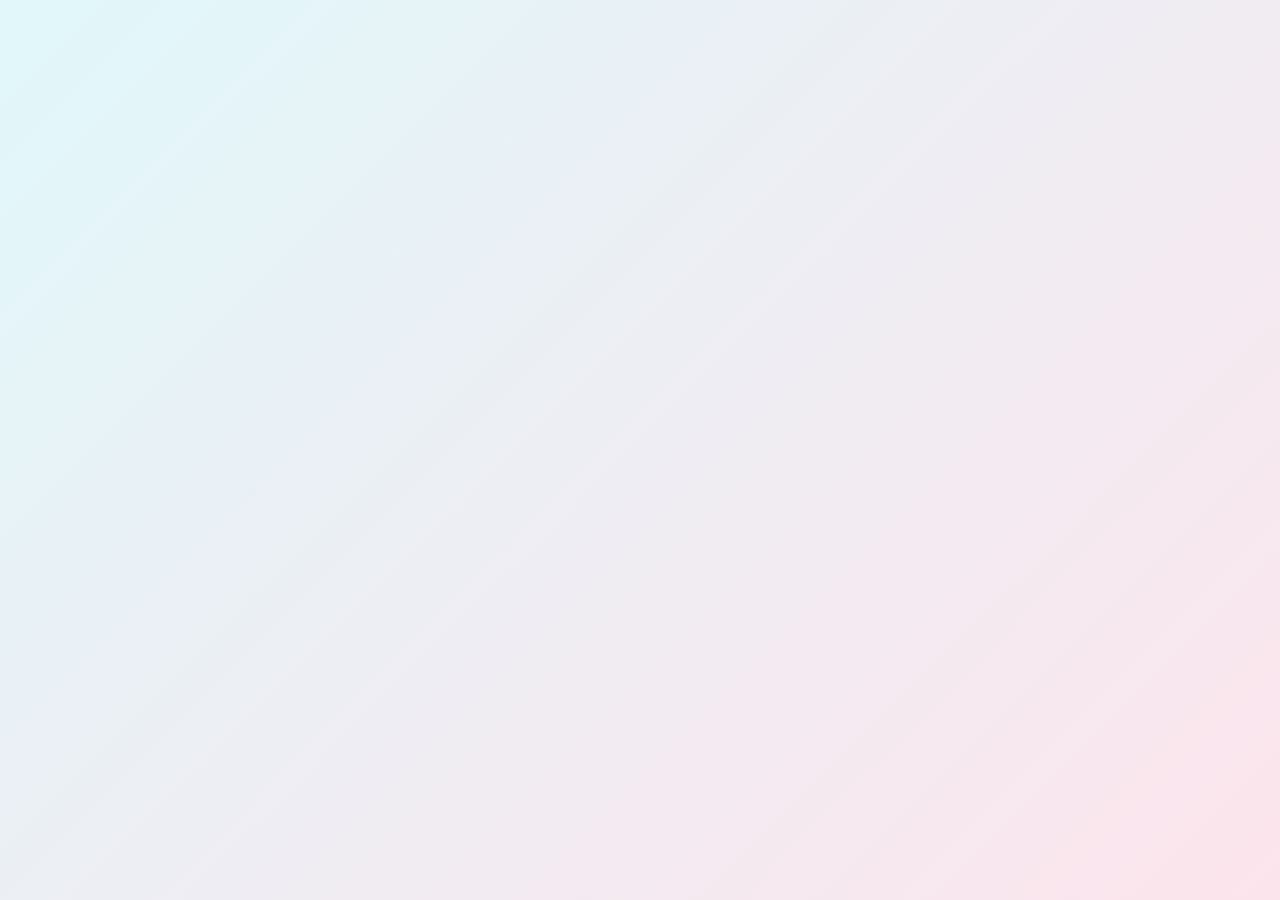
<file: EduMind/login.html>
<!DOCTYPE html>
<html lang="en">
<head>
    <meta charset="UTF-8">
    <meta name="viewport" content="width=device-width, initial-scale=1.0">
    <title>Login - EduMind</title>
    <link rel="stylesheet" href="style.css">
    <link href="https://fonts.googleapis.com/css2?family=Delius&display=swap" rel="stylesheet">
    <link rel="stylesheet" href="https://cdnjs.cloudflare.com/ajax/libs/font-awesome/6.4.0/css/all.min.css">
</head>
<body class="auth-page">
    <div class="auth-container">
        <div class="auth-card animate-zoom-in">
            <div class="auth-header">
                <a href="index.html" class="back-home">
                    <i class="fas fa-arrow-left"></i>
                </a>
                <div class="auth-logo">
                    <i class="fas fa-brain"></i>
                    <span>EduMind</span>
                </div>
                <h2>Welcome Back</h2>
                <p>Sign in to continue your learning journey</p>
            </div>
            
            <form id="loginForm" class="auth-form">
                <div class="form-group">
                    <label for="email">Email</label>
                    <input type="email" id="email" placeholder="Enter your email" required>
                </div>
                
                <div class="form-group">
                    <label for="password">Password</label>
                    <input type="password" id="password" placeholder="Enter your password" required>
                    <div class="password-toggle">
                        <i class="fas fa-eye"></i>
                    </div>
                </div>
                
                <div class="form-options">
                    <div class="remember-me">
                        <input type="checkbox" id="remember">
                        <label for="remember">Remember me</label>
                    </div>
                    <a href="forgot_password.html" class="forgot-password">Forgot password?</a>
                </div>
                
                <button type="submit" class="btn primary auth-btn">
                    <span class="btn-text">Sign In</span>
                    <div class="btn-loading" style="display: none;">
                        <i class="fas fa-spinner fa-spin"></i> Signing In...
                    </div>
                </button>
                
                <div class="auth-divider">
                    <span>Or continue with</span>
                </div>
                
                <div class="social-auth">
                    <button type="button" class="social-btn google google-auth-btn">
                        <i class="fab fa-google"></i>
                        Continue with Google
                    </button>
                    <button type="button" class="social-btn github">
                        <i class="fab fa-github"></i>
                        GitHub
                    </button>
                </div>
                
                <div class="auth-footer">
                    <p>Don't have an account? <a href="signup.html">Sign up</a></p>
                </div>
            </form>
        </div>
        
        <div class="auth-decoration animate-slide-right">
            <div class="decoration-item item-1"></div>
            <div class="decoration-item item-2"></div>
            <div class="decoration-item item-3"></div>
            <div class="benefits-list">
                <div class="benefit-item">
                    <i class="fas fa-robot"></i>
                    <div>
                        <h4>AI-Powered Learning</h4>
                        <p>Smart summaries and study tools</p>
                    </div>
                </div>
                <div class="benefit-item">
                    <i class="fas fa-chart-line"></i>
                    <div>
                        <h4>Track Progress</h4>
                        <p>Monitor your learning journey</p>
                    </div>
                </div>
                <div class="benefit-item">
                    <i class="fas fa-layer-group"></i>
                    <div>
                        <h4>All-in-One Platform</h4>
                        <p>Notes, flashcards, quizzes and more</p>
                    </div>
                </div>
                <div class="benefit-item">
                    <i class="fas fa-clock"></i>
                    <div>
                        <h4>Study Smarter</h4>
                        <p>Focus timer and productivity tools</p>
                    </div>
                </div>
            </div>
        </div>
    </div>

    <script type="module">
    import {
        auth,
        db,
        googleProvider,
        githubProvider,
        signInWithPopup,
        signInWithEmailAndPassword,
        showNotification,
        initializeTheme,
        doc,
        getDoc,
        setDoc,
        updateDoc,
        serverTimestamp,
        onAuthStateChanged,
        googleSignIn,
        githubSignIn
    } from './auth.js';

    // Initialize theme first
    initializeTheme();

    // Check authentication state and redirect if already logged in
    onAuthStateChanged(auth, (user) => {
        if (user) {
            console.log('User already logged in:', user.email);
            // Check if we're on login page, then redirect to dashboard
            if (window.location.pathname.includes('login.html')) {
                window.location.href = 'dashboard.html';
            }
        } else {
            console.log('No user logged in');
            // Clear any stale data
            localStorage.removeItem('currentUser');
        }
    });

    // Login form functionality
    document.getElementById('loginForm').addEventListener('submit', async function(e) {
        e.preventDefault();
        
        const email = document.getElementById('email').value;
        const password = document.getElementById('password').value;
        
        // Simple validation
        if (!email || !password) {
            showNotification('Please fill in all fields', 'error');
            return;
        }
        
        // Show loading state
        const submitBtn = document.querySelector('.auth-btn');
        setButtonLoading(submitBtn, true);
        
        try {
            // Sign in with email and password
            const userCredential = await signInWithEmailAndPassword(auth, email, password);
            const user = userCredential.user;
            
            console.log('User signed in:', user.email);
            
            // Update user data in localStorage
            const userData = {
                uid: user.uid,
                name: user.displayName || 'Student User',
                email: user.email,
                profilePhoto: user.photoURL || `https://ui-avatars.com/api/?name=${encodeURIComponent(user.displayName || 'Student')}&background=00bcd4&color=fff`
            };
            
            localStorage.setItem('currentUser', JSON.stringify(userData));
            
            // Update last login in Firestore
            await updateUserLastLogin(user.uid);
            
            showNotification('Login successful! Redirecting...', 'success');
            
            // Redirect to dashboard after short delay
            setTimeout(() => {
                window.location.href = 'dashboard.html';
            }, 1500);
            
        } catch (error) {
            console.error('Login error:', error);
            setButtonLoading(submitBtn, false);
            
            let errorMessage = 'Failed to sign in. Please try again.';
            
            switch (error.code) {
                case 'auth/invalid-email':
                    errorMessage = 'Invalid email address.';
                    break;
                case 'auth/user-disabled':
                    errorMessage = 'This account has been disabled.';
                    break;
                case 'auth/user-not-found':
                    errorMessage = 'No account found with this email.';
                    break;
                case 'auth/wrong-password':
                    errorMessage = 'Incorrect password.';
                    break;
                case 'auth/too-many-requests':
                    errorMessage = 'Too many failed attempts. Please try again later.';
                    break;
            }
            
            showNotification(errorMessage, 'error');
        }
    });
    
    // Google Sign-in functionality
    document.querySelector('.google-auth-btn').addEventListener('click', async function() {
        try {
            // Show loading state
            const originalText = this.innerHTML;
            this.innerHTML = '<i class="fas fa-spinner fa-spin"></i> Connecting...';
            this.disabled = true;
            
            console.log('Starting Google sign-in...');
            
            const { user } = await googleSignIn();
            
            console.log('Google sign-in successful:', user.email);
            
            // Store user data in localStorage
            const userData = {
                uid: user.uid,
                name: user.displayName,
                email: user.email,
                profilePhoto: user.photoURL
            };
            
            localStorage.setItem('currentUser', JSON.stringify(userData));
            
            // Reset button state
            this.innerHTML = originalText;
            this.disabled = false;
            
            showNotification('Google login successful! Redirecting...', 'success');
            
            console.log('Redirecting to dashboard...');
            
            // Redirect to dashboard after short delay
            setTimeout(() => {
                window.location.href = 'dashboard.html';
            }, 1500);
            
        } catch (error) {
            console.error('Google sign-in error:', error);
            
            // Reset button state
            this.innerHTML = '<i class="fab fa-google"></i> Continue with Google';
            this.disabled = false;
            
            let errorMessage = 'Failed to sign in with Google. Please try again.';
            
            switch (error.code) {
                case 'auth/popup-closed-by-user':
                    errorMessage = 'Sign-in was cancelled.';
                    break;
                case 'auth/popup-blocked':
                    errorMessage = 'Sign-in popup was blocked. Please allow popups for this site.';
                    break;
                case 'auth/network-request-failed':
                    errorMessage = 'Network error. Please check your internet connection.';
                    break;
                case 'auth/operation-not-supported-in-this-environment':
                case 'auth/auth-domain-config-required':
                    errorMessage = 'Authentication configuration error. Please contact support.';
                    break;
                case 'auth/unauthorized-domain':
                    errorMessage = 'This domain is not authorized for authentication.';
                    break;
            }
            
            showNotification(errorMessage, 'error');
        }
    });
    
    // GitHub Sign-in functionality
    document.querySelector('.social-btn.github').addEventListener('click', async function() {
        try {
            const originalText = this.innerHTML;
            this.innerHTML = '<i class="fas fa-spinner fa-spin"></i> Connecting...';
            this.disabled = true;
            
            console.log('Starting GitHub sign-in...');
            
            const { user } = await githubSignIn();
            
            console.log('GitHub sign-in successful:', user.email);
            
            // Store user data in localStorage
            const userData = {
                uid: user.uid,
                name: user.displayName,
                email: user.email,
                profilePhoto: user.photoURL
            };
            
            localStorage.setItem('currentUser', JSON.stringify(userData));
            
            // Reset button state
            this.innerHTML = originalText;
            this.disabled = false;
            
            showNotification('GitHub login successful! Redirecting...', 'success');
            
            // Redirect to dashboard after short delay
            setTimeout(() => {
                window.location.href = 'dashboard.html';
            }, 1500);
            
        } catch (error) {
            console.error('GitHub sign-in error:', error);
            
            // Reset button state
            this.innerHTML = '<i class="fab fa-github"></i> GitHub';
            this.disabled = false;
            
            let errorMessage = 'Failed to sign in with GitHub. Please try again.';
            
            switch (error.code) {
                case 'auth/popup-closed-by-user':
                    errorMessage = 'Sign-in was cancelled.';
                    break;
                case 'auth/popup-blocked':
                    errorMessage = 'Sign-in popup was blocked. Please allow popups for this site.';
                    break;
                case 'auth/account-exists-with-different-credential':
                    errorMessage = 'An account already exists with the same email address but different sign-in credentials.';
                    break;
                default:
                    errorMessage = error.message || errorMessage;
            }
            
            showNotification(errorMessage, 'error');
        }
    });
    
    // Password toggle visibility
    document.querySelector('.password-toggle').addEventListener('click', function() {
        const passwordInput = document.getElementById('password');
        const icon = this.querySelector('i');
        
        if (passwordInput.type === 'password') {
            passwordInput.type = 'text';
            icon.classList.remove('fa-eye');
            icon.classList.add('fa-eye-slash');
        } else {
            passwordInput.type = 'password';
            icon.classList.remove('fa-eye-slash');
            icon.classList.add('fa-eye');
        }
    });

    // Utility Functions
    function setButtonLoading(button, isLoading) {
        const btnText = button.querySelector('.btn-text');
        const btnLoading = button.querySelector('.btn-loading');
        
        if (isLoading) {
            btnText.style.display = 'none';
            btnLoading.style.display = 'block';
            button.disabled = true;
        } else {
            btnText.style.display = 'block';
            btnLoading.style.display = 'none';
            button.disabled = false;
        }
    }

    async function updateUserLastLogin(userId) {
        try {
            const userRef = doc(db, 'users', userId);
            await updateDoc(userRef, {
                lastLogin: serverTimestamp()
            });
        } catch (error) {
            console.error('Error updating last login:', error);
        }
    }

    console.log('Login page loaded successfully');
    </script>
</body>

</html>
</file>
<file: EduMind/style.css>
/* CSS Variables for Theme */
:root {
  --primary: #00bcd4;
  --accent: #9c27b0;
  --background: linear-gradient(135deg, #e0f7fa, #fce4ec);
  --text: #2c3e50;
  --hover: #ff6f61;
  --card-bg: rgba(255, 255, 255, 0.9);
  --shadow: 0 10px 30px rgba(0, 0, 0, 0.1);
  --radius: 20px;
}

[data-theme="dark"] {
  --primary: #00bcd4;
  --accent: #9c27b0;
  --background: linear-gradient(135deg, #1a1a2e, #16213e);
  --text: #f5f5f5;
  --hover: #ff6f61;
  --card-bg: rgba(30, 30, 46, 0.9);
  --shadow: 0 10px 30px rgba(0, 0, 0, 0.3);
}

/* Base Styles */
* {
  margin: 0;
  padding: 0;
  box-sizing: border-box;
}

html {
  scroll-behavior: smooth;
}

body {
  font-family: 'Delius', cursive;
  color: var(--text);
  background: var(--background);
  transition: all 0.3s ease;
  overflow-x: hidden;
}

.container {
  width: 90%;
  max-width: 1200px;
  margin: 0 auto;
  padding: 0 20px;
}

section {
  padding: 100px 0;
}

.section-title {
  font-size: 2.5rem;
  text-align: center;
  margin-bottom: 20px;
  color: var(--primary);
}

.section-subtitle {
  font-size: 1.2rem;
  text-align: center;
  margin-bottom: 60px;
  max-width: 700px;
  margin-left: auto;
  margin-right: auto;
  opacity: 0.8;
}

.btn {
  display: inline-block;
  padding: 12px 30px;
  border-radius: 50px;
  text-decoration: none;
  font-weight: bold;
  transition: all 0.3s ease;
  border: none;
  cursor: pointer;
  font-family: 'Delius', cursive;
  font-size: 1rem;
}

.btn.primary {
  background: var(--primary);
  color: white;
}

.btn.secondary {
  background: transparent;
  color: var(--primary);
  border: 2px solid var(--primary);
}

.btn:hover {
  transform: translateY(-5px);
  box-shadow: 0 10px 20px rgba(0, 0, 0, 0.1);
}

.btn.primary:hover {
  background: var(--hover);
}

.btn.secondary:hover {
  background: var(--primary);
  color: white;
}

/* Navigation */
.navbar {
  position: fixed;
  top: 0;
  left: 0;
  width: 100%;
  background: rgba(255, 255, 255, 0.9);
  backdrop-filter: blur(10px);
  z-index: 1000;
  padding: 15px 0;
  transition: all 0.3s ease;
}

[data-theme="dark"] .navbar {
  background: rgba(30, 30, 46, 0.9);
}

.nav-container {
  display: flex;
  justify-content: space-between;
  align-items: center;
  width: 90%;
  max-width: 1200px;
  margin: 0 auto;
}

.nav-logo {
  display: flex;
  align-items: center;
  font-size: 1.8rem;
  font-weight: bold;
  color: var(--primary);
}

.nav-logo i {
  margin-right: 10px;
  font-size: 2rem;
}

.nav-menu {
  display: flex;
  align-items: center;
  gap: 30px;
}

.nav-link {
  text-decoration: none;
  color: var(--text);
  font-weight: bold;
  transition: all 0.3s ease;
  position: relative;
}

.nav-link:hover {
  color: var(--primary);
}

.nav-link::after {
  content: '';
  position: absolute;
  bottom: -5px;
  left: 0;
  width: 0;
  height: 2px;
  background: var(--primary);
  transition: width 0.3s ease;
}

.nav-link:hover::after {
  width: 100%;
}

.nav-link.nav-btn {
  padding: 8px 20px;
  border-radius: 50px;
}

.nav-link.nav-btn.primary {
  background: var(--primary);
  color: white;
}

.theme-toggle {
  margin-left: 20px;
}

.theme-checkbox {
  display: none;
}

.theme-label {
  display: flex;
  align-items: center;
  justify-content: space-between;
  width: 60px;
  height: 30px;
  background: var(--text);
  border-radius: 50px;
  padding: 5px;
  position: relative;
  cursor: pointer;
}

.theme-label i {
  font-size: 14px;
  color: var(--card-bg);
  z-index: 1;
}

.theme-ball {
  position: absolute;
  top: 3px;
  left: 3px;
  width: 24px;
  height: 24px;
  background: var(--card-bg);
  border-radius: 50%;
  transition: transform 0.3s ease;
}

.theme-checkbox:checked + .theme-label .theme-ball {
  transform: translateX(30px);
}

.hamburger {
  display: none;
  flex-direction: column;
  cursor: pointer;
}

.bar {
  width: 25px;
  height: 3px;
  background: var(--text);
  margin: 3px 0;
  transition: 0.3s;
}

/* Hero Section */
.hero {
  min-height: 100vh;
  display: flex;
  align-items: center;
  position: relative;
  padding-top: 80px;
}

.hero-container {
  display: flex;
  align-items: center;
  justify-content: space-between;
  width: 90%;
  max-width: 1200px;
  margin: 0 auto;
  gap: 50px;
}

.hero-content {
  flex: 1;
  max-width: 600px;
}

.hero-title {
  font-size: 3.5rem;
  margin-bottom: 20px;
  line-height: 1.2;
}

.hero-subtitle {
  font-size: 1.3rem;
  margin-bottom: 40px;
  opacity: 0.8;
}

.hero-buttons {
  display: flex;
  gap: 20px;
}

.hero-image {
  flex: 1;
  position: relative;
  height: 500px;
}

.floating-card {
  position: absolute;
  background: var(--card-bg);
  border-radius: var(--radius);
  padding: 15px;
  box-shadow: var(--shadow);
  display: flex;
  flex-direction: column;
  align-items: center;
  justify-content: center;
  width: 120px;
  height: 120px;
  transition: all 0.5s ease;
  animation: float 6s ease-in-out infinite;
}

.floating-card i {
  font-size: 2rem;
  color: var(--primary);
  margin-bottom: 10px;
}

.floating-card span {
  font-size: 0.9rem;
  text-align: center;
}

.card-1 {
  top: 0;
  left: 0;
  animation-delay: 0s;
}

.card-2 {
  top: 0;
  right: 0;
  animation-delay: 1s;
}

.card-3 {
  bottom: 0;
  left: 0;
  animation-delay: 2s;
}

.card-4 {
  bottom: 0;
  right: 0;
  animation-delay: 3s;
}

.dashboard-preview {
  position: absolute;
  top: 50%;
  left: 50%;
  transform: translate(-50%, -50%);
  width: 300px;
  height: 200px;
  background: var(--card-bg);
  border-radius: var(--radius);
  box-shadow: var(--shadow);
  overflow: hidden;
}

.preview-header {
  height: 30px;
  background: var(--primary);
  display: flex;
  align-items: center;
  padding: 0 15px;
}

.preview-dots {
  display: flex;
  gap: 5px;
}

.preview-dots span {
  width: 10px;
  height: 10px;
  border-radius: 50%;
  background: white;
}

.preview-content {
  padding: 20px;
  display: flex;
  height: calc(100% - 30px);
}

.preview-chart {
  flex: 1;
  background: linear-gradient(to top, var(--primary), transparent);
  border-radius: 10px;
  margin-right: 15px;
}

.preview-stats {
  display: flex;
  flex-direction: column;
  justify-content: space-between;
  width: 80px;
}

.stat {
  text-align: center;
}

.stat-value {
  display: block;
  font-size: 1.5rem;
  font-weight: bold;
  color: var(--primary);
}

.stat-label {
  font-size: 0.8rem;
  opacity: 0.7;
}

.scroll-indicator {
  position: absolute;
  bottom: 30px;
  left: 50%;
  transform: translateX(-50%);
  display: flex;
  flex-direction: column;
  align-items: center;
  color: var(--text);
  opacity: 0.7;
  animation: bounce 2s infinite;
}

.scroll-indicator i {
  margin-top: 5px;
}

/* Features Section */
.features-grid {
  display: grid;
  grid-template-columns: repeat(auto-fit, minmax(300px, 1fr));
  gap: 30px;
}

.feature-card {
  background: var(--card-bg);
  border-radius: var(--radius);
  padding: 30px;
  box-shadow: var(--shadow);
  transition: all 0.3s ease;
  text-align: center;
}

.feature-card:hover {
  transform: translateY(-10px);
  box-shadow: 0 20px 40px rgba(0, 0, 0, 0.15);
}

.feature-icon {
  width: 80px;
  height: 80px;
  border-radius: 50%;
  background: var(--primary);
  display: flex;
  align-items: center;
  justify-content: center;
  margin: 0 auto 20px;
}

.feature-icon i {
  font-size: 2rem;
  color: white;
}

.feature-card h3 {
  font-size: 1.5rem;
  margin-bottom: 15px;
  color: var(--primary);
}

.feature-card p {
  opacity: 0.8;
  line-height: 1.6;
}

/* About Section */
.about-content {
  display: flex;
  align-items: center;
  gap: 50px;
}

.about-text {
  flex: 1;
}

.about-text p {
  margin-bottom: 20px;
  line-height: 1.6;
  font-size: 1.1rem;
}

.stats {
  display: flex;
  justify-content: space-between;
  margin-top: 40px;
}

.stat-item {
  text-align: center;
}

.stat-number {
  display: block;
  font-size: 2.5rem;
  font-weight: bold;
  color: var(--primary);
}

.stat-label {
  font-size: 1rem;
  opacity: 0.8;
}

.about-image {
  flex: 1;
  position: relative;
  height: 400px;
}

.image-container {
  position: relative;
  width: 100%;
  height: 100%;
}

.main-image {
  width: 300px;
  height: 300px;
  background: var(--primary);
  border-radius: 50%;
  display: flex;
  align-items: center;
  justify-content: center;
  margin: 0 auto;
  position: relative;
  z-index: 2;
}

.main-image i {
  font-size: 8rem;
  color: white;
}

.floating-element {
  position: absolute;
  border-radius: 50%;
  background: var(--accent);
  opacity: 0.7;
  animation: float 8s ease-in-out infinite;
}

.el-1 {
  width: 100px;
  height: 100px;
  top: 0;
  left: 0;
  animation-delay: 0s;
}

.el-2 {
  width: 70px;
  height: 70px;
  top: 50px;
  right: 0;
  animation-delay: 2s;
}

.el-3 {
  width: 120px;
  height: 120px;
  bottom: 0;
  left: 50px;
  animation-delay: 4s;
}

/* Contact Section */
.contact-content {
  display: flex;
  gap: 50px;
}

.contact-info {
  flex: 1;
}

.contact-item {
  display: flex;
  align-items: center;
  margin-bottom: 30px;
}

.contact-icon {
  width: 60px;
  height: 60px;
  border-radius: 50%;
  background: var(--primary);
  display: flex;
  align-items: center;
  justify-content: center;
  margin-right: 20px;
}

.contact-icon i {
  font-size: 1.5rem;
  color: white;
}

.contact-details h3 {
  margin-bottom: 5px;
  color: var(--primary);
}

.contact-form {
  flex: 1;
}

.form-group {
  margin-bottom: 20px;
}

.form-group input,
.form-group textarea {
  width: 100%;
  padding: 15px;
  border: none;
  border-radius: 10px;
  background: var(--card-bg);
  color: var(--text);
  font-family: 'Delius', cursive;
  font-size: 1rem;
  box-shadow: var(--shadow);
  transition: all 0.3s ease;
}

.form-group input:focus,
.form-group textarea:focus {
  outline: none;
  box-shadow: 0 0 0 2px var(--primary);
}

/* Footer */
.footer {
  background: var(--card-bg);
  padding: 60px 0 20px;
}

.footer-content {
  display: grid;
  grid-template-columns: repeat(auto-fit, minmax(200px, 1fr));
  gap: 40px;
  margin-bottom: 40px;
}

.footer-logo {
  display: flex;
  align-items: center;
  font-size: 1.5rem;
  font-weight: bold;
  color: var(--primary);
  margin-bottom: 20px;
}

.footer-logo i {
  margin-right: 10px;
}

.footer-section p {
  margin-bottom: 20px;
  line-height: 1.6;
}

.social-links {
  display: flex;
  gap: 15px;
}

.social-links a {
  width: 40px;
  height: 40px;
  border-radius: 50%;
  background: var(--primary);
  display: flex;
  align-items: center;
  justify-content: center;
  color: white;
  text-decoration: none;
  transition: all 0.3s ease;
}

.social-links a:hover {
  background: var(--hover);
  transform: translateY(-5px);
}

.footer-section h3 {
  margin-bottom: 20px;
  color: var(--primary);
}

.footer-section ul {
  list-style: none;
}

.footer-section ul li {
  margin-bottom: 10px;
}

.footer-section ul li a {
  text-decoration: none;
  color: var(--text);
  transition: all 0.3s ease;
}

.footer-section ul li a:hover {
  color: var(--primary);
  padding-left: 5px;
}

.footer-bottom {
  text-align: center;
  padding-top: 20px;
  border-top: 1px solid rgba(0, 0, 0, 0.1);
}

[data-theme="dark"] .footer-bottom {
  border-top: 1px solid rgba(255, 255, 255, 0.1);
}

/* Animations */
@keyframes float {
  0%, 100% {
    transform: translateY(0);
  }
  50% {
    transform: translateY(-20px);
  }
}

@keyframes bounce {
  0%, 20%, 50%, 80%, 100% {
    transform: translateY(0) translateX(-50%);
  }
  40% {
    transform: translateY(-10px) translateX(-50%);
  }
  60% {
    transform: translateY(-5px) translateX(-50%);
  }
}

.animate-fade-down {
  animation: fadeDown 1s ease forwards;
  opacity: 0;
}

.animate-fade-up {
  animation: fadeUp 1s ease forwards;
  opacity: 0;
  animation-delay: 0.3s;
}

.animate-zoom-in {
  animation: zoomIn 1s ease forwards;
  opacity: 0;
  animation-delay: 0.6s;
}

.animate-slide-left {
  animation: slideLeft 1s ease forwards;
  opacity: 0;
}

.animate-slide-right {
  animation: slideRight 1s ease forwards;
  opacity: 0;
}

@keyframes fadeDown {
  from {
    opacity: 0;
    transform: translateY(-30px);
  }
  to {
    opacity: 1;
    transform: translateY(0);
  }
}

@keyframes fadeUp {
  from {
    opacity: 0;
    transform: translateY(30px);
  }
  to {
    opacity: 1;
    transform: translateY(0);
  }
}

@keyframes zoomIn {
  from {
    opacity: 0;
    transform: scale(0.8);
  }
  to {
    opacity: 1;
    transform: scale(1);
  }
}

@keyframes slideLeft {
  from {
    opacity: 0;
    transform: translateX(50px);
  }
  to {
    opacity: 1;
    transform: translateX(0);
  }
}

@keyframes slideRight {
  from {
    opacity: 0;
    transform: translateX(-50px);
  }
  to {
    opacity: 1;
    transform: translateX(0);
  }
}

/* Responsive Design */
@media (max-width: 992px) {
  .hero-container {
    flex-direction: column;
    text-align: center;
  }
  
  .about-content {
    flex-direction: column;
  }
  
  .contact-content {
    flex-direction: column;
  }
  
  .hero-buttons {
    justify-content: center;
  }
  
  .stats {
    justify-content: space-around;
  }
}

@media (max-width: 768px) {
  .nav-menu {
    position: fixed;
    top: 80px;
    left: -100%;
    width: 100%;
    height: calc(100vh - 80px);
    background: var(--card-bg);
    flex-direction: column;
    justify-content: flex-start;
    align-items: center;
    padding-top: 50px;
    transition: left 0.3s ease;
    gap: 30px;
  }
  
  .nav-menu.active {
    left: 0;
  }
  
  .hamburger {
    display: flex;
  }
  
  .hamburger.active .bar:nth-child(2) {
    opacity: 0;
  }
  
  .hamburger.active .bar:nth-child(1) {
    transform: translateY(8px) rotate(45deg);
  }
  
  .hamburger.active .bar:nth-child(3) {
    transform: translateY(-8px) rotate(-45deg);
  }
  
  .hero-title {
    font-size: 2.5rem;
  }
  
  .section-title {
    font-size: 2rem;
  }
  
  .features-grid {
    grid-template-columns: 1fr;
  }
  
  .floating-card {
    width: 100px;
    height: 100px;
  }
  
  .floating-card i {
    font-size: 1.5rem;
  }
  
  .floating-card span {
    font-size: 0.8rem;
  }
}

@media (max-width: 576px) {
  .hero-title {
    font-size: 2rem;
  }
  
  .hero-subtitle {
    font-size: 1rem;
  }
  
  .hero-buttons {
    flex-direction: column;
    align-items: center;
  }
  
  .btn {
    width: 100%;
    max-width: 250px;
  }
  
  .stats {
    flex-direction: column;
    gap: 20px;
  }
  
  .dashboard-preview {
    width: 250px;
    height: 150px;
  }
}




/* Auth Pages */
.auth-page {
  min-height: 100vh;
  display: flex;
  align-items: center;
  justify-content: center;
  padding: 20px;
}

.auth-container {
  display: flex;
  align-items: center;
  justify-content: center;
  width: 100%;
  max-width: 1000px;
  gap: 50px;
}

.auth-card {
  background: var(--card-bg);
  border-radius: var(--radius);
  padding: 40px;
  box-shadow: var(--shadow);
  width: 100%;
  max-width: 450px;
}

.auth-header {
  text-align: center;
  margin-bottom: 30px;
  position: relative;
}

.back-home {
  position: absolute;
  top: 0;
  left: 0;
  width: 40px;
  height: 40px;
  border-radius: 50%;
  background: var(--primary);
  color: white;
  display: flex;
  align-items: center;
  justify-content: center;
  text-decoration: none;
  transition: all 0.3s ease;
}

.back-home:hover {
  background: var(--hover);
  transform: translateX(-5px);
}

.auth-logo {
  display: flex;
  align-items: center;
  justify-content: center;
  font-size: 1.8rem;
  font-weight: bold;
  color: var(--primary);
  margin-bottom: 10px;
}

.auth-logo i {
  margin-right: 10px;
  font-size: 2rem;
}

.auth-header h2 {
  margin-bottom: 10px;
  color: var(--primary);
}

.auth-header p {
  opacity: 0.8;
}

.auth-form .form-group {
  margin-bottom: 20px;
  position: relative;
}

.auth-form label {
  display: block;
  margin-bottom: 8px;
  font-weight: bold;
}

.auth-form input {
  width: 100%;
  padding: 15px;
  border: none;
  border-radius: 10px;
  background: var(--card-bg);
  color: var(--text);
  font-family: 'Delius', cursive;
  font-size: 1rem;
  box-shadow: var(--shadow);
  transition: all 0.3s ease;
  padding-right: 45px;
}

.auth-form input:focus {
  outline: none;
  box-shadow: 0 0 0 2px var(--primary);
}

.password-toggle {
  position: absolute;
  right: 15px;
  top: 40px;
  cursor: pointer;
  color: var(--text);
  opacity: 0.7;
  transition: all 0.3s ease;
}

.password-toggle:hover {
  opacity: 1;
}

.form-options {
  display: flex;
  justify-content: space-between;
  align-items: center;
  margin-bottom: 25px;
}

.remember-me {
  display: flex;
  align-items: center;
}

.remember-me input {
  width: auto;
  margin-right: 8px;
}

.forgot-password {
  color: var(--primary);
  text-decoration: none;
  transition: all 0.3s ease;
}

.forgot-password:hover {
  color: var(--hover);
}

.auth-btn {
  width: 100%;
  margin-bottom: 20px;
}

.auth-divider {
  text-align: center;
  position: relative;
  margin: 25px 0;
}

.auth-divider::before {
  content: '';
  position: absolute;
  top: 50%;
  left: 0;
  width: 45%;
  height: 1px;
  background: var(--text);
  opacity: 0.3;
}

.auth-divider::after {
  content: '';
  position: absolute;
  top: 50%;
  right: 0;
  width: 45%;
  height: 1px;
  background: var(--text);
  opacity: 0.3;
}

.auth-divider span {
  background: var(--card-bg);
  padding: 0 15px;
  font-size: 0.9rem;
  opacity: 0.7;
}

.social-auth {
  display: flex;
  gap: 15px;
  margin-bottom: 25px;
}

.social-btn {
  flex: 1;
  padding: 12px;
  border-radius: 10px;
  border: 2px solid var(--primary);
  background: transparent;
  color: var(--primary);
  font-family: 'Delius', cursive;
  font-size: 1rem;
  cursor: pointer;
  transition: all 0.3s ease;
  display: flex;
  align-items: center;
  justify-content: center;
  gap: 10px;
}

.social-btn:hover {
  background: var(--primary);
  color: white;
  transform: translateY(-5px);
}

.auth-footer {
  text-align: center;
}

.auth-footer a {
  color: var(--primary);
  text-decoration: none;
  font-weight: bold;
  transition: all 0.3s ease;
}

.auth-footer a:hover {
  color: var(--hover);
}

.auth-decoration {
  flex: 1;
  position: relative;
  height: 500px;
  display: none;
}

.decoration-item {
  position: absolute;
  border-radius: var(--radius);
  background: var(--primary);
  opacity: 0.1;
  animation: float 8s ease-in-out infinite;
}

.item-1 {
  width: 200px;
  height: 200px;
  top: 0;
  left: 0;
  animation-delay: 0s;
}

.item-2 {
  width: 150px;
  height: 150px;
  top: 50px;
  right: 0;
  animation-delay: 2s;
}

.item-3 {
  width: 100px;
  height: 100px;
  bottom: 0;
  left: 50px;
  animation-delay: 4s;
}

.floating-study-icons {
  position: absolute;
  top: 50%;
  left: 50%;
  transform: translate(-50%, -50%);
  display: grid;
  grid-template-columns: 1fr 1fr;
  gap: 30px;
}

.floating-study-icons i {
  font-size: 3rem;
  color: var(--primary);
  animation: float 6s ease-in-out infinite;
}

.floating-study-icons i:nth-child(1) {
  animation-delay: 0s;
}

.floating-study-icons i:nth-child(2) {
  animation-delay: 1.5s;
}

.floating-study-icons i:nth-child(3) {
  animation-delay: 3s;
}

.floating-study-icons i:nth-child(4) {
  animation-delay: 4.5s;
}

@media (min-width: 992px) {
  .auth-decoration {
    display: block;
  }
}



/* Dashboard Styles */
.dashboard {
  padding: 100px 0 50px;
  min-height: 100vh;
}

/* Welcome Section */
.welcome-section {
  display: flex;
  justify-content: space-between;
  align-items: center;
  margin-bottom: 40px;
  padding: 30px;
  background: var(--card-bg);
  border-radius: var(--radius);
  box-shadow: var(--shadow);
}

.welcome-content h1 {
  font-size: 2.5rem;
  margin-bottom: 10px;
  color: var(--primary);
}

.welcome-content h1 span {
  color: var(--accent);
}

.welcome-content p {
  font-size: 1.2rem;
  opacity: 0.8;
}

.date-display {
  font-size: 1.1rem;
  font-weight: bold;
  color: var(--primary);
}

/* Stats Grid */
.stats-grid {
  display: grid;
  grid-template-columns: repeat(auto-fit, minmax(250px, 1fr));
  gap: 25px;
  margin-bottom: 40px;
}

.stat-card {
  background: var(--card-bg);
  border-radius: var(--radius);
  padding: 25px;
  box-shadow: var(--shadow);
  display: flex;
  align-items: center;
  gap: 20px;
  transition: all 0.3s ease;
}

.stat-card:hover {
  transform: translateY(-10px);
  box-shadow: 0 20px 40px rgba(0, 0, 0, 0.15);
}

.stat-icon {
  width: 70px;
  height: 70px;
  border-radius: 50%;
  background: var(--primary);
  display: flex;
  align-items: center;
  justify-content: center;
}

.stat-icon i {
  font-size: 1.8rem;
  color: white;
}

.stat-info h3 {
  font-size: 1rem;
  margin-bottom: 5px;
  opacity: 0.8;
}

.stat-value {
  display: block;
  font-size: 2rem;
  font-weight: bold;
  color: var(--primary);
  line-height: 1;
  margin-bottom: 5px;
}

.stat-change {
  font-size: 0.9rem;
  opacity: 0.7;
}

/* Dashboard Grid */
.dashboard-grid {
  display: grid;
  grid-template-columns: 2fr 1fr;
  gap: 30px;
  margin-bottom: 40px;
}

.dashboard-card {
  background: var(--card-bg);
  border-radius: var(--radius);
  box-shadow: var(--shadow);
  overflow: hidden;
}

.card-header {
  display: flex;
  justify-content: space-between;
  align-items: center;
  padding: 20px 25px;
  border-bottom: 1px solid rgba(0, 0, 0, 0.1);
}

[data-theme="dark"] .card-header {
  border-bottom: 1px solid rgba(255, 255, 255, 0.1);
}

.card-header h2 {
  font-size: 1.5rem;
  color: var(--primary);
}

.card-link {
  color: var(--primary);
  text-decoration: none;
  font-weight: bold;
  transition: all 0.3s ease;
}

.card-link:hover {
  color: var(--hover);
}

.card-content {
  padding: 25px;
}

/* Progress Chart */
.progress-card {
  grid-column: 1;
  grid-row: 1;
}

#progressChart {
  width: 100%;
  height: 300px;
}

/* Actions Card */
.actions-card {
  grid-column: 2;
  grid-row: 1 / span 2;
}

.actions-grid {
  display: grid;
  grid-template-columns: 1fr 1fr;
  gap: 20px;
}

.action-item {
  display: flex;
  flex-direction: column;
  align-items: center;
  padding: 20px 15px;
  border-radius: 15px;
  text-decoration: none;
  color: var(--text);
  transition: all 0.3s ease;
  text-align: center;
}

.action-item:hover {
  background: var(--primary);
  color: white;
  transform: translateY(-5px);
}

.action-icon {
  width: 60px;
  height: 60px;
  border-radius: 50%;
  background: var(--primary);
  display: flex;
  align-items: center;
  justify-content: center;
  margin-bottom: 10px;
  transition: all 0.3s ease;
}

.action-item:hover .action-icon {
  background: white;
}

.action-icon i {
  font-size: 1.5rem;
  color: white;
  transition: all 0.3s ease;
}

.action-item:hover .action-icon i {
  color: var(--primary);
}

.action-item span {
  font-weight: bold;
  font-size: 0.9rem;
}

/* Activity Card */
.activity-card {
  grid-column: 1;
  grid-row: 2;
}

.activity-list {
  display: flex;
  flex-direction: column;
  gap: 20px;
}

.activity-item {
  display: flex;
  align-items: center;
  gap: 15px;
  padding: 15px;
  border-radius: 10px;
  transition: all 0.3s ease;
}

.activity-item:hover {
  background: rgba(0, 0, 0, 0.05);
}

[data-theme="dark"] .activity-item:hover {
  background: rgba(255, 255, 255, 0.05);
}

.activity-icon {
  width: 40px;
  height: 40px;
  border-radius: 50%;
  display: flex;
  align-items: center;
  justify-content: center;
  flex-shrink: 0;
}

.activity-icon.completed {
  background: #4caf50;
}

.activity-icon.uploaded {
  background: #2196f3;
}

.activity-icon.generated {
  background: #9c27b0;
}

.activity-icon i {
  color: white;
  font-size: 0.9rem;
}

.activity-details {
  flex: 1;
}

.activity-details p {
  margin-bottom: 5px;
  font-weight: bold;
}

.activity-time {
  font-size: 0.8rem;
  opacity: 0.7;
}

.activity-score {
  font-weight: bold;
  color: #4caf50;
}

/* Tasks Card */
.tasks-card {
  grid-column: 1;
  grid-row: 3;
}

.tasks-list {
  margin-bottom: 20px;
}

.task-item {
  display: flex;
  align-items: center;
  gap: 15px;
  padding: 15px;
  border-radius: 10px;
  transition: all 0.3s ease;
}

.task-item:hover {
  background: rgba(0, 0, 0, 0.05);
}

[data-theme="dark"] .task-item:hover {
  background: rgba(255, 255, 255, 0.05);
}

.task-checkbox {
  position: relative;
}

.task-checkbox input {
  display: none;
}

.task-checkbox label {
  width: 20px;
  height: 20px;
  border: 2px solid var(--primary);
  border-radius: 50%;
  display: block;
  cursor: pointer;
  position: relative;
  transition: all 0.3s ease;
}

.task-checkbox input:checked + label {
  background: var(--primary);
}

.task-checkbox input:checked + label::after {
  content: '✓';
  position: absolute;
  top: 50%;
  left: 50%;
  transform: translate(-50%, -50%);
  color: white;
  font-size: 0.8rem;
}

.task-details {
  flex: 1;
}

.task-details p {
  margin-bottom: 5px;
  font-weight: bold;
}

.task-due {
  font-size: 0.8rem;
  opacity: 0.7;
}

.task-priority {
  width: 10px;
  height: 10px;
  border-radius: 50%;
}

.task-priority.high {
  background: #f44336;
}

.task-priority.medium {
  background: #ff9800;
}

.task-priority.low {
  background: #4caf50;
}

.tasks-progress {
  display: flex;
  align-items: center;
  gap: 15px;
}

.progress-bar {
  flex: 1;
  height: 8px;
  background: rgba(0, 0, 0, 0.1);
  border-radius: 4px;
  overflow: hidden;
}

[data-theme="dark"] .progress-bar {
  background: rgba(255, 255, 255, 0.1);
}

.progress-fill {
  height: 100%;
  background: var(--primary);
  border-radius: 4px;
  transition: width 0.5s ease;
}

.tasks-progress span {
  font-size: 0.9rem;
  font-weight: bold;
  color: var(--primary);
}

/* Chat Widget */
.chat-widget {
  background: var(--card-bg);
  border-radius: var(--radius);
  box-shadow: var(--shadow);
  overflow: hidden;
}

.chat-header {
  display: flex;
  justify-content: space-between;
  align-items: center;
  padding: 20px 25px;
  background: var(--primary);
  color: white;
}

.chat-header h2 {
  display: flex;
  align-items: center;
  gap: 10px;
  margin: 0;
}

.chat-toggle {
  background: none;
  border: none;
  color: white;
  cursor: pointer;
  transition: all 0.3s ease;
}

.chat-toggle:hover {
  transform: rotate(180deg);
}

.chat-content {
  padding: 25px;
}

.chat-messages {
  height: 200px;
  overflow-y: auto;
  margin-bottom: 20px;
  padding-right: 10px;
}

.message {
  display: flex;
  margin-bottom: 15px;
}

.message.ai-message {
  flex-direction: row;
}

.message.user-message {
  flex-direction: row-reverse;
}

.message-avatar {
  width: 40px;
  height: 40px;
  border-radius: 50%;
  background: var(--primary);
  display: flex;
  align-items: center;
  justify-content: center;
  flex-shrink: 0;
  margin: 0 10px;
}

.message-avatar i {
  color: white;
}

.message-content {
  max-width: 70%;
  padding: 15px;
  border-radius: 20px;
  background: rgba(0, 0, 0, 0.05);
}

[data-theme="dark"] .message-content {
  background: rgba(255, 255, 255, 0.05);
}

.message.user-message .message-content {
  background: var(--primary);
  color: white;
}

.chat-input {
  display: flex;
  gap: 10px;
}

.chat-input input {
  flex: 1;
  padding: 15px;
  border: none;
  border-radius: 50px;
  background: var(--card-bg);
  color: var(--text);
  font-family: 'Delius', cursive;
  box-shadow: var(--shadow);
}

.send-btn {
  width: 50px;
  height: 50px;
  border-radius: 50%;
  background: var(--primary);
  color: white;
  border: none;
  cursor: pointer;
  transition: all 0.3s ease;
}

.send-btn:hover {
  background: var(--hover);
  transform: scale(1.1);
}

/* User Menu */
.user-menu {
  position: relative;
}

.user-avatar {
  width: 40px;
  height: 40px;
  border-radius: 50%;
  cursor: pointer;
}

.user-dropdown {
  position: absolute;
  top: 50px;
  right: 0;
  background: var(--card-bg);
  border-radius: 10px;
  box-shadow: var(--shadow);
  padding: 10px 0;
  min-width: 150px;
  opacity: 0;
  visibility: hidden;
  transform: translateY(-10px);
  transition: all 0.3s ease;
}

.user-menu:hover .user-dropdown {
  opacity: 1;
  visibility: visible;
  transform: translateY(0);
}

.dropdown-item {
  display: block;
  padding: 10px 20px;
  text-decoration: none;
  color: var(--text);
  transition: all 0.3s ease;
}

.dropdown-item:hover {
  background: rgba(0, 0, 0, 0.05);
  color: var(--primary);
}

[data-theme="dark"] .dropdown-item:hover {
  background: rgba(255, 255, 255, 0.05);
}

/* Responsive Dashboard */
@media (max-width: 992px) {
  .dashboard-grid {
    grid-template-columns: 1fr;
  }
  
  .actions-card {
    grid-column: 1;
    grid-row: 2;
  }
  
  .activity-card {
    grid-row: 3;
  }
  
  .tasks-card {
    grid-row: 4;
  }
  
  .welcome-section {
    flex-direction: column;
    text-align: center;
    gap: 20px;
  }
}

@media (max-width: 768px) {
  .stats-grid {
    grid-template-columns: 1fr;
  }
  
  .actions-grid {
    grid-template-columns: 1fr 1fr;
  }
  
  .dashboard {
    padding: 80px 0 30px;
  }
}

@media (max-width: 576px) {
  .actions-grid {
    grid-template-columns: 1fr;
  }
  
  .message-content {
    max-width: 85%;
  }
}



/* Notes Page Styles */
.notes-page {
    padding: 100px 0 50px;
    min-height: 100vh;
}

.page-header {
    text-align: center;
    margin-bottom: 50px;
}

.page-header h1 {
    font-size: 2.5rem;
    color: var(--primary);
    margin-bottom: 10px;
}

.page-header p {
    font-size: 1.2rem;
    opacity: 0.8;
}

/* Upload Section */
.upload-section {
    margin-bottom: 50px;
}

.upload-card {
    background: var(--card-bg);
    border-radius: var(--radius);
    padding: 30px;
    box-shadow: var(--shadow);
}

.upload-header {
    text-align: center;
    margin-bottom: 30px;
}

.upload-header i {
    font-size: 3rem;
    color: var(--primary);
    margin-bottom: 15px;
}

.upload-header h2 {
    color: var(--primary);
}

.upload-options {
    display: flex;
    justify-content: center;
    gap: 20px;
    margin-bottom: 30px;
}

.upload-option {
    display: flex;
    flex-direction: column;
    align-items: center;
    padding: 20px;
    border-radius: 15px;
    cursor: pointer;
    transition: all 0.3s ease;
    border: 2px solid transparent;
}

.upload-option.active {
    border-color: var(--primary);
    background: rgba(0, 188, 212, 0.1);
}

.upload-option i {
    font-size: 2rem;
    color: var(--primary);
    margin-bottom: 10px;
}

.upload-option span {
    font-weight: bold;
}

.upload-option:hover {
    transform: translateY(-5px);
}

.upload-content {
    transition: all 0.3s ease;
}

/* Upload Area */
.upload-area {
    border: 2px dashed var(--primary);
    border-radius: 15px;
    padding: 50px 30px;
    text-align: center;
    transition: all 0.3s ease;
}

.upload-area.drag-over {
    background: rgba(0, 188, 212, 0.1);
    border-color: var(--accent);
}

.upload-area i {
    font-size: 4rem;
    color: var(--primary);
    margin-bottom: 20px;
}

.upload-area h3 {
    margin-bottom: 10px;
    color: var(--primary);
}

.upload-area p {
    margin-bottom: 20px;
    opacity: 0.8;
}

.upload-or {
    display: block;
    margin: 20px 0;
    opacity: 0.7;
}

.upload-progress {
    display: flex;
    align-items: center;
    gap: 15px;
    margin-top: 20px;
}

.upload-progress .progress-bar {
    flex: 1;
    height: 10px;
    background: rgba(0, 0, 0, 0.1);
    border-radius: 5px;
    overflow: hidden;
}

[data-theme="dark"] .upload-progress .progress-bar {
    background: rgba(255, 255, 255, 0.1);
}

.upload-progress .progress-fill {
    height: 100%;
    background: var(--primary);
    border-radius: 5px;
    transition: width 0.3s ease;
}

/* Form Styles */
.url-form,
.text-form {
    max-width: 500px;
    margin: 0 auto;
}

.url-form .form-group,
.text-form .form-group {
    margin-bottom: 20px;
}

.url-form label,
.text-form label {
    display: block;
    margin-bottom: 8px;
    font-weight: bold;
}

.url-form input,
.text-form input,
.text-form textarea {
    width: 100%;
    padding: 15px;
    border: none;
    border-radius: 10px;
    background: var(--card-bg);
    color: var(--text);
    font-family: 'Delius', cursive;
    font-size: 1rem;
    box-shadow: var(--shadow);
    transition: all 0.3s ease;
}

.url-form input:focus,
.text-form input:focus,
.text-form textarea:focus {
    outline: none;
    box-shadow: 0 0 0 2px var(--primary);
}

/* Notes Grid */
.section-header {
    display: flex;
    justify-content: space-between;
    align-items: center;
    margin-bottom: 30px;
}

.section-header h2 {
    color: var(--primary);
}

.view-options {
    display: flex;
    gap: 10px;
}

.view-option {
    width: 40px;
    height: 40px;
    border-radius: 10px;
    border: 2px solid var(--primary);
    background: transparent;
    color: var(--primary);
    cursor: pointer;
    transition: all 0.3s ease;
    display: flex;
    align-items: center;
    justify-content: center;
}

.view-option.active,
.view-option:hover {
    background: var(--primary);
    color: white;
}

.notes-grid {
    display: grid;
    grid-template-columns: repeat(auto-fill, minmax(300px, 1fr));
    gap: 25px;
    margin-bottom: 50px;
}

.notes-grid.list-view {
    grid-template-columns: 1fr;
}

.notes-grid.list-view .note-card {
    flex-direction: row;
    align-items: center;
}

.notes-grid.list-view .note-header {
    margin-right: 20px;
    margin-bottom: 0;
}

.notes-grid.list-view .note-content {
    flex: 1;
}

.note-card {
    background: var(--card-bg);
    border-radius: var(--radius);
    padding: 25px;
    box-shadow: var(--shadow);
    transition: all 0.3s ease;
    display: flex;
    flex-direction: column;
}

.note-card:hover {
    transform: translateY(-10px);
    box-shadow: 0 20px 40px rgba(0, 0, 0, 0.15);
}

.note-header {
    display: flex;
    justify-content: space-between;
    align-items: flex-start;
    margin-bottom: 20px;
}

.note-type {
    width: 50px;
    height: 50px;
    border-radius: 50%;
    display: flex;
    align-items: center;
    justify-content: center;
}

.note-type.pdf {
    background: #f44336;
}

.note-type.url {
    background: #2196f3;
}

.note-type.text {
    background: #4caf50;
}

.note-type.image {
    background: #ff9800;
}

.note-type i {
    color: white;
    font-size: 1.5rem;
}

.note-actions {
    display: flex;
    gap: 10px;
}

.action-btn {
    width: 35px;
    height: 35px;
    border-radius: 50%;
    border: none;
    background: transparent;
    color: var(--text);
    cursor: pointer;
    transition: all 0.3s ease;
    display: flex;
    align-items: center;
    justify-content: center;
}

.action-btn:hover {
    background: var(--primary);
    color: white;
}

.note-content h3 {
    margin-bottom: 10px;
    color: var(--primary);
    font-size: 1.2rem;
}

.note-content p {
    margin-bottom: 15px;
    opacity: 0.8;
    font-size: 0.9rem;
}

.note-tags {
    display: flex;
    flex-wrap: wrap;
    gap: 8px;
}

.tag {
    padding: 5px 12px;
    background: rgba(0, 188, 212, 0.1);
    color: var(--primary);
    border-radius: 20px;
    font-size: 0.8rem;
    font-weight: bold;
}

/* Empty State */
.empty-state {
    text-align: center;
    padding: 60px 30px;
}

.empty-state i {
    font-size: 4rem;
    color: var(--primary);
    margin-bottom: 20px;
}

.empty-state h3 {
    margin-bottom: 10px;
    color: var(--primary);
}

.empty-state p {
    margin-bottom: 30px;
    opacity: 0.8;
}

/* Modal */
.modal {
    display: none;
    position: fixed;
    top: 0;
    left: 0;
    width: 100%;
    height: 100%;
    background: rgba(0, 0, 0, 0.5);
    z-index: 2000;
    backdrop-filter: blur(5px);
}

.modal.active {
    display: flex;
    align-items: center;
    justify-content: center;
}

.modal-content {
    background: var(--card-bg);
    border-radius: var(--radius);
    width: 90%;
    max-width: 800px;
    max-height: 90vh;
    overflow: hidden;
    box-shadow: var(--shadow);
    animation: modalSlideIn 0.3s ease;
}

@keyframes modalSlideIn {
    from {
        opacity: 0;
        transform: translateY(-50px);
    }
    to {
        opacity: 1;
        transform: translateY(0);
    }
}

.modal-header {
    display: flex;
    justify-content: space-between;
    align-items: center;
    padding: 20px 30px;
    border-bottom: 1px solid rgba(0, 0, 0, 0.1);
}

[data-theme="dark"] .modal-header {
    border-bottom: 1px solid rgba(255, 255, 255, 0.1);
}

.modal-header h3 {
    color: var(--primary);
    margin: 0;
}

.close-btn {
    background: none;
    border: none;
    font-size: 1.5rem;
    color: var(--text);
    cursor: pointer;
    transition: all 0.3s ease;
}

.close-btn:hover {
    color: var(--primary);
    transform: scale(1.1);
}

.modal-body {
    padding: 30px;
    max-height: calc(90vh - 80px);
    overflow-y: auto;
}

/* Responsive */
@media (max-width: 768px) {
    .upload-options {
        flex-direction: column;
        align-items: center;
    }
    
    .notes-grid {
        grid-template-columns: 1fr;
    }
    
    .notes-grid.list-view .note-card {
        flex-direction: column;
        align-items: flex-start;
    }
    
    .notes-grid.list-view .note-header {
        margin-right: 0;
        margin-bottom: 20px;
    }
    
    .modal-content {
        width: 95%;
        margin: 20px;
    }
}


/* Summary Page Styles */
.summary-page {
    padding: 100px 0 50px;
    min-height: 100vh;
}

.summary-container {
    display: grid;
    grid-template-columns: 1fr 1fr;
    gap: 30px;
    margin-bottom: 50px;
}

.input-card,
.output-card {
    background: var(--card-bg);
    border-radius: var(--radius);
    box-shadow: var(--shadow);
    overflow: hidden;
}

.card-header {
    display: flex;
    justify-content: space-between;
    align-items: center;
    padding: 20px 25px;
    border-bottom: 1px solid rgba(0, 0, 0, 0.1);
}

[data-theme="dark"] .card-header {
    border-bottom: 1px solid rgba(255, 255, 255, 0.1);
}

.card-header h2 {
    color: var(--primary);
    margin: 0;
}

.input-options {
    display: flex;
    gap: 10px;
}

.option-btn {
    padding: 8px 15px;
    border: 2px solid var(--primary);
    background: transparent;
    color: var(--primary);
    border-radius: 20px;
    cursor: pointer;
    transition: all 0.3s ease;
    font-family: 'Delius', cursive;
    font-size: 0.9rem;
    display: flex;
    align-items: center;
    gap: 5px;
}

.option-btn.active,
.option-btn:hover {
    background: var(--primary);
    color: white;
}

.card-content {
    padding: 25px;
}

.input-content {
    display: none;
}

.input-content.active {
    display: block;
}

/* Text Input */
#notesText {
    width: 100%;
    padding: 20px;
    border: none;
    border-radius: 10px;
    background: var(--card-bg);
    color: var(--text);
    font-family: 'Delius', cursive;
    font-size: 1rem;
    box-shadow: var(--shadow);
    resize: vertical;
    min-height: 200px;
    transition: all 0.3s ease;
}

#notesText:focus {
    outline: none;
    box-shadow: 0 0 0 2px var(--primary);
}

.input-footer {
    display: flex;
    justify-content: space-between;
    align-items: center;
    margin-top: 15px;
}

.word-count {
    font-size: 0.9rem;
    opacity: 0.7;
}

/* File Input */
.file-upload-area {
    text-align: center;
    padding: 40px 20px;
    border: 2px dashed var(--primary);
    border-radius: 15px;
    transition: all 0.3s ease;
}

.file-upload-area:hover {
    background: rgba(0, 188, 212, 0.1);
}

.file-upload-area i {
    font-size: 3rem;
    color: var(--primary);
    margin-bottom: 15px;
}

.file-upload-area h3 {
    margin-bottom: 10px;
    color: var(--primary);
}

.file-upload-area p {
    margin-bottom: 20px;
    opacity: 0.8;
}

.selected-file {
    display: flex;
    align-items: center;
    gap: 10px;
    padding: 15px;
    background: rgba(0, 188, 212, 0.1);
    border-radius: 10px;
    margin-top: 15px;
}

.selected-file i {
    color: var(--primary);
}

.btn.small {
    padding: 5px 15px;
    font-size: 0.8rem;
}

/* URL Input */
.url-input-area {
    display: flex;
    gap: 10px;
    margin-bottom: 20px;
}

.url-input-area input {
    flex: 1;
    padding: 15px;
    border: none;
    border-radius: 10px;
    background: var(--card-bg);
    color: var(--text);
    font-family: 'Delius', cursive;
    box-shadow: var(--shadow);
}

.url-input-area input:focus {
    outline: none;
    box-shadow: 0 0 0 2px var(--primary);
}

.url-preview {
    border: 1px solid rgba(0, 0, 0, 0.1);
    border-radius: 10px;
    padding: 20px;
    max-height: 200px;
    overflow-y: auto;
}

[data-theme="dark"] .url-preview {
    border: 1px solid rgba(255, 255, 255, 0.1);
}

.url-preview h4 {
    margin-bottom: 10px;
    color: var(--primary);
}

.preview-content {
    font-size: 0.9rem;
    line-height: 1.5;
}

/* Summary Actions */
.summary-actions {
    display: flex;
    gap: 10px;
}

.action-btn {
    width: 40px;
    height: 40px;
    border-radius: 50%;
    border: 2px solid var(--primary);
    background: transparent;
    color: var(--primary);
    cursor: pointer;
    transition: all 0.3s ease;
    display: flex;
    align-items: center;
    justify-content: center;
}

.action-btn:hover {
    background: var(--primary);
    color: white;
    transform: scale(1.1);
}

/* Summary Placeholder */
.summary-placeholder {
    text-align: center;
    padding: 60px 30px;
    color: var(--text);
    opacity: 0.7;
}

.summary-placeholder i {
    font-size: 4rem;
    color: var(--primary);
    margin-bottom: 20px;
}

.summary-placeholder h3 {
    margin-bottom: 10px;
    color: var(--primary);
}

/* Summary Content */
.summary-header {
    margin-bottom: 20px;
    padding-bottom: 15px;
    border-bottom: 1px solid rgba(0, 0, 0, 0.1);
}

[data-theme="dark"] .summary-header {
    border-bottom: 1px solid rgba(255, 255, 255, 0.1);
}

.summary-stats {
    display: flex;
    justify-content: space-around;
    text-align: center;
}

.stat {
    display: flex;
    flex-direction: column;
}

.stat-value {
    font-size: 1.5rem;
    font-weight: bold;
    color: var(--primary);
}

.stat-label {
    font-size: 0.8rem;
    opacity: 0.7;
}

.summary-text {
    line-height: 1.6;
    margin-bottom: 20px;
    max-height: 400px;
    overflow-y: auto;
    padding-right: 10px;
}

.summary-text p {
    margin-bottom: 15px;
}

.summary-footer {
    border-top: 1px solid rgba(0, 0, 0, 0.1);
    padding-top: 20px;
}

[data-theme="dark"] .summary-footer {
    border-top: 1px solid rgba(255, 255, 255, 0.1);
}

.summary-tags {
    display: flex;
    flex-wrap: wrap;
    gap: 8px;
    margin-bottom: 15px;
}

.summary-tag {
    padding: 5px 12px;
    background: rgba(0, 188, 212, 0.1);
    color: var(--primary);
    border-radius: 20px;
    font-size: 0.8rem;
    font-weight: bold;
}

.summary-actions-full {
    display: flex;
    gap: 10px;
    flex-wrap: wrap;
}

/* Loading Animation */
.summary-loading {
    text-align: center;
    padding: 60px 30px;
}

.loading-spinner {
    width: 50px;
    height: 50px;
    border: 4px solid rgba(0, 188, 212, 0.2);
    border-left: 4px solid var(--primary);
    border-radius: 50%;
    animation: spin 1s linear infinite;
    margin: 0 auto 20px;
}

@keyframes spin {
    0% { transform: rotate(0deg); }
    100% { transform: rotate(360deg); }
}

.summary-loading h3 {
    margin-bottom: 10px;
    color: var(--primary);
}

/* Recent Summaries */
.recent-summaries {
    margin-top: 50px;
}

.summaries-grid {
    display: grid;
    grid-template-columns: repeat(auto-fill, minmax(350px, 1fr));
    gap: 25px;
}

.summary-item {
    background: var(--card-bg);
    border-radius: var(--radius);
    padding: 25px;
    box-shadow: var(--shadow);
    transition: all 0.3s ease;
}

.summary-item:hover {
    transform: translateY(-5px);
    box-shadow: 0 15px 30px rgba(0, 0, 0, 0.15);
}

.summary-item-header {
    display: flex;
    justify-content: space-between;
    align-items: flex-start;
    margin-bottom: 15px;
}

.summary-item-header h3 {
    color: var(--primary);
    margin: 0;
    font-size: 1.1rem;
}

.summary-date {
    font-size: 0.8rem;
    opacity: 0.7;
    white-space: nowrap;
}

.summary-item-content {
    margin-bottom: 15px;
}

.summary-item-content p {
    font-size: 0.9rem;
    line-height: 1.5;
    opacity: 0.8;
    display: -webkit-box;
    -webkit-line-clamp: 3;
    -webkit-box-orient: vertical;
    overflow: hidden;
}

.summary-item-footer {
    display: flex;
    justify-content: space-between;
    align-items: center;
}

.summary-stats {
    display: flex;
    gap: 15px;
    font-size: 0.8rem;
    opacity: 0.7;
}

/* Responsive */
@media (max-width: 992px) {
    .summary-container {
        grid-template-columns: 1fr;
    }
    
    .summaries-grid {
        grid-template-columns: 1fr;
    }
}

@media (max-width: 768px) {
    .input-options {
        flex-direction: column;
        width: 100%;
    }
    
    .option-btn {
        justify-content: center;
    }
    
    .url-input-area {
        flex-direction: column;
    }
    
    .summary-stats {
        flex-direction: column;
        gap: 10px;
    }
    
    .summary-actions-full {
        flex-direction: column;
    }
    
    .summary-item-header {
        flex-direction: column;
        gap: 10px;
    }
    
    .summary-item-footer {
        flex-direction: column;
        gap: 15px;
        align-items: flex-start;
    }
}



/* Flashcards Page Styles */
.flashcards-page {
    padding: 100px 0 50px;
    min-height: 100vh;
}

.flashcards-container {
    display: grid;
    grid-template-columns: 1fr 1fr;
    gap: 30px;
    margin-bottom: 50px;
}

.generator-card,
.viewer-card {
    background: var(--card-bg);
    border-radius: var(--radius);
    box-shadow: var(--shadow);
    overflow: hidden;
}

/* Generator Styles */
.generator-options {
    display: flex;
    gap: 10px;
}

.option-btn {
    padding: 8px 15px;
    border: 2px solid var(--primary);
    background: transparent;
    color: var(--primary);
    border-radius: 20px;
    cursor: pointer;
    transition: all 0.3s ease;
    font-family: 'Delius', cursive;
    font-size: 0.9rem;
    display: flex;
    align-items: center;
    gap: 5px;
}

.option-btn.active,
.option-btn:hover {
    background: var(--primary);
    color: white;
}

.generator-content {
    display: none;
}

.generator-content.active {
    display: block;
}

.ai-input textarea {
    width: 100%;
    padding: 20px;
    border: none;
    border-radius: 10px;
    background: var(--card-bg);
    color: var(--text);
    font-family: 'Delius', cursive;
    font-size: 1rem;
    box-shadow: var(--shadow);
    resize: vertical;
    min-height: 150px;
    margin-bottom: 20px;
}

.ai-input textarea:focus {
    outline: none;
    box-shadow: 0 0 0 2px var(--primary);
}

.generation-settings {
    border-top: 1px solid rgba(0, 0, 0, 0.1);
    padding-top: 20px;
}

[data-theme="dark"] .generation-settings {
    border-top: 1px solid rgba(255, 255, 255, 0.1);
}

.generation-settings h4 {
    margin-bottom: 15px;
    color: var(--primary);
}

.settings-grid {
    display: grid;
    gap: 20px;
}

.setting {
    display: flex;
    align-items: center;
    gap: 15px;
}

.setting label {
    min-width: 120px;
    font-weight: bold;
}

.setting input[type="range"] {
    flex: 1;
    height: 5px;
    background: rgba(0, 0, 0, 0.1);
    border-radius: 5px;
    outline: none;
}

[data-theme="dark"] .setting input[type="range"] {
    background: rgba(255, 255, 255, 0.1);
}

.setting input[type="range"]::-webkit-slider-thumb {
    appearance: none;
    width: 20px;
    height: 20px;
    background: var(--primary);
    border-radius: 50%;
    cursor: pointer;
}

.setting select {
    flex: 1;
    padding: 10px;
    border: none;
    border-radius: 10px;
    background: var(--card-bg);
    color: var(--text);
    font-family: 'Delius', cursive;
    box-shadow: var(--shadow);
}

/* Manual Input */
.manual-input .form-group {
    margin-bottom: 20px;
}

.manual-input label {
    display: block;
    margin-bottom: 8px;
    font-weight: bold;
}

.manual-input input,
.manual-input textarea {
    width: 100%;
    padding: 15px;
    border: none;
    border-radius: 10px;
    background: var(--card-bg);
    color: var(--text);
    font-family: 'Delius', cursive;
    box-shadow: var(--shadow);
}

.manual-input input:focus,
.manual-input textarea:focus {
    outline: none;
    box-shadow: 0 0 0 2px var(--primary);
}

/* Flashcard Viewer */
.flashcard-viewer {
    text-align: center;
}

.flashcard {
    width: 100%;
    height: 300px;
    perspective: 1000px;
    margin-bottom: 30px;
}

.card-inner {
    position: relative;
    width: 100%;
    height: 100%;
    text-align: center;
    transition: transform 0.8s;
    transform-style: preserve-3d;
    cursor: pointer;
}

.flashcard.flipped .card-inner {
    transform: rotateY(180deg);
}

.card-front,
.card-back {
    position: absolute;
    width: 100%;
    height: 100%;
    backface-visibility: hidden;
    border-radius: 15px;
    padding: 30px;
    display: flex;
    flex-direction: column;
    justify-content: center;
    align-items: center;
    box-shadow: var(--shadow);
}

.card-front {
    background: linear-gradient(135deg, var(--primary), var(--accent));
    color: white;
}

.card-back {
    background: var(--card-bg);
    color: var(--text);
    transform: rotateY(180deg);
}

.card-content-front h3 {
    font-size: 1.5rem;
    margin-bottom: 20px;
}

.card-category {
    background: rgba(255, 255, 255, 0.2);
    padding: 5px 15px;
    border-radius: 20px;
    font-size: 0.9rem;
}

.card-hint {
    position: absolute;
    bottom: 20px;
    display: flex;
    align-items: center;
    gap: 8px;
    font-size: 0.9rem;
    opacity: 0.8;
}

.card-content-back h3 {
    color: var(--primary);
    margin-bottom: 15px;
}

.card-content-back p {
    line-height: 1.6;
    font-size: 1.1rem;
}

/* Viewer Controls */
.viewer-controls {
    display: flex;
    gap: 10px;
}

.control-btn {
    width: 40px;
    height: 40px;
    border-radius: 50%;
    border: 2px solid var(--primary);
    background: transparent;
    color: var(--primary);
    cursor: pointer;
    transition: all 0.3s ease;
    display: flex;
    align-items: center;
    justify-content: center;
}

.control-btn:hover {
    background: var(--primary);
    color: white;
}

.viewer-controls-full {
    display: flex;
    align-items: center;
    justify-content: space-between;
    margin-bottom: 20px;
    gap: 15px;
}

.control-prev,
.control-next {
    display: flex;
    align-items: center;
    gap: 8px;
    white-space: nowrap;
}

.progress-info {
    flex: 1;
    text-align: center;
    max-width: 200px;
}

.progress-info span {
    display: block;
    margin-bottom: 5px;
    font-weight: bold;
    color: var(--primary);
}

.progress-bar {
    height: 6px;
    background: rgba(0, 0, 0, 0.1);
    border-radius: 3px;
    overflow: hidden;
}

[data-theme="dark"] .progress-bar {
    background: rgba(255, 255, 255, 0.1);
}

.progress-fill {
    height: 100%;
    background: var(--primary);
    border-radius: 3px;
    transition: width 0.3s ease;
}

/* Card Actions */
.card-actions {
    display: flex;
    justify-content: center;
    gap: 15px;
    flex-wrap: wrap;
}

.action-btn {
    padding: 10px 20px;
    border: none;
    border-radius: 25px;
    cursor: pointer;
    transition: all 0.3s ease;
    font-family: 'Delius', cursive;
    font-weight: bold;
    display: flex;
    align-items: center;
    gap: 8px;
}

.action-btn.success {
    background: #4caf50;
    color: white;
}

.action-btn.warning {
    background: #ff9800;
    color: white;
}

.action-btn.danger {
    background: #f44336;
    color: white;
}

.action-btn:hover {
    transform: translateY(-2px);
    box-shadow: 0 5px 15px rgba(0, 0, 0, 0.2);
}

/* Flashcards Stats */
.flashcards-stats {
    display: grid;
    grid-template-columns: repeat(3, 1fr);
    gap: 15px;
    margin-top: 30px;
}

.flashcards-stats .stat-card {
    background: rgba(0, 188, 212, 0.1);
    border-radius: 10px;
    padding: 20px;
    text-align: center;
    transition: all 0.3s ease;
}

.flashcards-stats .stat-card:hover {
    transform: translateY(-5px);
}

.flashcards-stats .stat-icon {
    width: 50px;
    height: 50px;
    border-radius: 50%;
    background: var(--primary);
    display: flex;
    align-items: center;
    justify-content: center;
    margin: 0 auto 10px;
}

.flashcards-stats .stat-icon i {
    color: white;
    font-size: 1.2rem;
}

.flashcards-stats .stat-info h3 {
    font-size: 0.9rem;
    margin-bottom: 5px;
    opacity: 0.8;
}

.flashcards-stats .stat-value {
    font-size: 1.5rem;
    font-weight: bold;
    color: var(--primary);
}

/* Sets Section */
.sets-grid {
    display: grid;
    grid-template-columns: repeat(auto-fill, minmax(300px, 1fr));
    gap: 25px;
}

.set-card {
    background: var(--card-bg);
    border-radius: var(--radius);
    padding: 25px;
    box-shadow: var(--shadow);
    transition: all 0.3s ease;
}

.set-card:hover {
    transform: translateY(-5px);
    box-shadow: 0 15px 30px rgba(0, 0, 0, 0.15);
}

.set-header {
    margin-bottom: 15px;
}

.set-header h3 {
    color: var(--primary);
    margin-bottom: 5px;
    font-size: 1.2rem;
}

.set-date {
    font-size: 0.8rem;
    opacity: 0.7;
}

.set-stats {
    display: flex;
    gap: 20px;
    margin-bottom: 20px;
}

.set-stat {
    display: flex;
    align-items: center;
    gap: 8px;
    font-size: 0.9rem;
}

.set-stat i {
    color: var(--primary);
}

.set-actions {
    display: flex;
    gap: 10px;
}

/* Responsive */
@media (max-width: 992px) {
    .flashcards-container {
        grid-template-columns: 1fr;
    }
    
    .flashcards-stats {
        grid-template-columns: repeat(2, 1fr);
    }
}

@media (max-width: 768px) {
    .viewer-controls-full {
        flex-direction: column;
        gap: 15px;
    }
    
    .control-prev,
    .control-next {
        width: 100%;
        justify-content: center;
    }
    
    .card-actions {
        flex-direction: column;
    }
    
    .action-btn {
        width: 100%;
        justify-content: center;
    }
    
    .flashcards-stats {
        grid-template-columns: 1fr;
    }
    
    .sets-grid {
        grid-template-columns: 1fr;
    }
}


/* To-Do Page Styles */
.todo-page {
    padding: 100px 0 50px;
    min-height: 100vh;
}

.todo-container {
    display: grid;
    grid-template-columns: 1fr 1fr;
    gap: 30px;
    grid-template-areas: 
        "stats stats"
        "progress add"
        "tasks tasks"
        "deadlines deadlines";
}

.stats-section {
    grid-area: stats;
}

.progress-section {
    grid-area: progress;
}

.add-task-section {
    grid-area: add;
}

.tasks-section {
    grid-area: tasks;
}

.deadlines-section {
    grid-area: deadlines;
}

/* Stats Grid */
.stats-grid {
    display: grid;
    grid-template-columns: repeat(4, 1fr);
    gap: 25px;
    margin-bottom: 30px;
}

.stat-card {
    background: var(--card-bg);
    border-radius: var(--radius);
    padding: 25px;
    box-shadow: var(--shadow);
    display: flex;
    align-items: center;
    gap: 20px;
    transition: all 0.3s ease;
}

.stat-card:hover {
    transform: translateY(-5px);
    box-shadow: 0 15px 30px rgba(0, 0, 0, 0.15);
}

.stat-icon {
    width: 70px;
    height: 70px;
    border-radius: 50%;
    background: var(--primary);
    display: flex;
    align-items: center;
    justify-content: center;
}

.stat-icon i {
    font-size: 1.8rem;
    color: white;
}

.stat-info h3 {
    font-size: 1rem;
    margin-bottom: 5px;
    opacity: 0.8;
}

.stat-value {
    display: block;
    font-size: 2rem;
    font-weight: bold;
    color: var(--primary);
}

/* Progress Card */
.progress-card {
    background: var(--card-bg);
    border-radius: var(--radius);
    box-shadow: var(--shadow);
    overflow: hidden;
}

.progress-card .card-header {
    display: flex;
    justify-content: space-between;
    align-items: center;
    padding: 20px 25px;
    border-bottom: 1px solid rgba(0, 0, 0, 0.1);
}

[data-theme="dark"] .progress-card .card-header {
    border-bottom: 1px solid rgba(255, 255, 255, 0.1);
}

.progress-card .card-header h2 {
    color: var(--primary);
    margin: 0;
}

#progressPercent {
    font-size: 1.5rem;
    font-weight: bold;
    color: var(--primary);
}

.progress-bar-large {
    height: 12px;
    background: rgba(0, 0, 0, 0.1);
    border-radius: 6px;
    overflow: hidden;
    margin-bottom: 20px;
}

[data-theme="dark"] .progress-bar-large {
    background: rgba(255, 255, 255, 0.1);
}

.progress-bar-large .progress-fill {
    height: 100%;
    background: var(--primary);
    border-radius: 6px;
    transition: width 0.5s ease;
}

.progress-details {
    display: grid;
    grid-template-columns: repeat(3, 1fr);
    gap: 15px;
}

.progress-item {
    text-align: center;
    padding: 15px;
    background: rgba(0, 188, 212, 0.1);
    border-radius: 10px;
}

.progress-label {
    display: block;
    font-size: 0.9rem;
    margin-bottom: 5px;
    opacity: 0.8;
}

.progress-value {
    display: block;
    font-size: 1.5rem;
    font-weight: bold;
    color: var(--primary);
}

/* Add Task Card */
.add-task-card {
    background: var(--card-bg);
    border-radius: var(--radius);
    box-shadow: var(--shadow);
    overflow: hidden;
}

.add-task-card .card-header {
    padding: 20px 25px;
    border-bottom: 1px solid rgba(0, 0, 0, 0.1);
}

[data-theme="dark"] .add-task-card .card-header {
    border-bottom: 1px solid rgba(255, 255, 255, 0.1);
}

.add-task-card .card-header h2 {
    color: var(--primary);
    margin: 0;
}

.add-task-card .card-content {
    padding: 25px;
}

.form-row {
    display: grid;
    grid-template-columns: 1fr 1fr;
    gap: 20px;
    margin-bottom: 20px;
}

.form-group {
    margin-bottom: 20px;
}

.form-group label {
    display: block;
    margin-bottom: 8px;
    font-weight: bold;
    color: var(--text);
}

.form-group input,
.form-group select,
.form-group textarea {
    width: 100%;
    padding: 12px 15px;
    border: none;
    border-radius: 10px;
    background: var(--card-bg);
    color: var(--text);
    font-family: 'Delius', cursive;
    font-size: 1rem;
    box-shadow: var(--shadow);
    transition: all 0.3s ease;
}

.form-group input:focus,
.form-group select:focus,
.form-group textarea:focus {
    outline: none;
    box-shadow: 0 0 0 2px var(--primary);
}

/* Tasks Card */
.tasks-card {
    background: var(--card-bg);
    border-radius: var(--radius);
    box-shadow: var(--shadow);
    overflow: hidden;
}

.tasks-card .card-header {
    display: flex;
    justify-content: space-between;
    align-items: center;
    padding: 20px 25px;
    border-bottom: 1px solid rgba(0, 0, 0, 0.1);
}

[data-theme="dark"] .tasks-card .card-header {
    border-bottom: 1px solid rgba(255, 255, 255, 0.1);
}

.tasks-card .card-header h2 {
    color: var(--primary);
    margin: 0;
}

.filter-options {
    display: flex;
    align-items: center;
    gap: 15px;
}

.filter-options select {
    padding: 8px 15px;
    border: none;
    border-radius: 20px;
    background: var(--card-bg);
    color: var(--text);
    font-family: 'Delius', cursive;
    box-shadow: var(--shadow);
}

.tasks-card .card-content {
    padding: 25px;
    min-height: 400px;
}

.tasks-list {
    display: flex;
    flex-direction: column;
    gap: 15px;
}

.task-item {
    display: flex;
    align-items: center;
    gap: 15px;
    padding: 20px;
    background: var(--card-bg);
    border-radius: 15px;
    box-shadow: var(--shadow);
    transition: all 0.3s ease;
    border-left: 4px solid var(--primary);
}

.task-item:hover {
    transform: translateX(5px);
    box-shadow: 0 8px 25px rgba(0, 0, 0, 0.15);
}

.task-item.completed {
    opacity: 0.7;
    border-left-color: #4caf50;
}

.task-item.completed .task-content h4 {
    text-decoration: line-through;
}

.task-checkbox {
    position: relative;
}

.task-checkbox input {
    display: none;
}

.task-checkbox label {
    width: 24px;
    height: 24px;
    border: 2px solid var(--primary);
    border-radius: 50%;
    display: block;
    cursor: pointer;
    position: relative;
    transition: all 0.3s ease;
}

.task-checkbox input:checked + label {
    background: var(--primary);
}

.task-checkbox input:checked + label::after {
    content: '✓';
    position: absolute;
    top: 50%;
    left: 50%;
    transform: translate(-50%, -50%);
    color: white;
    font-size: 0.8rem;
}

.task-content {
    flex: 1;
}

.task-content h4 {
    margin-bottom: 5px;
    color: var(--text);
    font-size: 1.1rem;
}

.task-meta {
    display: flex;
    align-items: center;
    gap: 15px;
    font-size: 0.8rem;
    opacity: 0.7;
}

.task-subject {
    padding: 2px 8px;
    background: rgba(0, 188, 212, 0.1);
    color: var(--primary);
    border-radius: 10px;
    font-weight: bold;
}

.task-priority {
    padding: 2px 8px;
    border-radius: 10px;
    font-weight: bold;
    font-size: 0.7rem;
    text-transform: uppercase;
}

.priority-high {
    background: #f44336;
    color: white;
}

.priority-medium {
    background: #ff9800;
    color: white;
}

.priority-low {
    background: #4caf50;
    color: white;
}

.task-due {
    display: flex;
    align-items: center;
    gap: 5px;
}

.task-due.overdue {
    color: #f44336;
    font-weight: bold;
}

.task-actions {
    display: flex;
    gap: 10px;
    opacity: 0;
    transition: opacity 0.3s ease;
}

.task-item:hover .task-actions {
    opacity: 1;
}

.task-action-btn {
    width: 35px;
    height: 35px;
    border-radius: 50%;
    border: none;
    background: transparent;
    color: var(--text);
    cursor: pointer;
    transition: all 0.3s ease;
    display: flex;
    align-items: center;
    justify-content: center;
}

.task-action-btn:hover {
    background: var(--primary);
    color: white;
    transform: scale(1.1);
}

/* Deadlines Card */
.deadlines-card {
    background: var(--card-bg);
    border-radius: var(--radius);
    box-shadow: var(--shadow);
    overflow: hidden;
}

.deadlines-card .card-header {
    display: flex;
    justify-content: space-between;
    align-items: center;
    padding: 20px 25px;
    border-bottom: 1px solid rgba(0, 0, 0, 0.1);
}

[data-theme="dark"] .deadlines-card .card-header {
    border-bottom: 1px solid rgba(255, 255, 255, 0.1);
}

.deadlines-card .card-header h2 {
    color: var(--primary);
    margin: 0;
}

.deadlines-card .card-header i {
    font-size: 1.5rem;
    color: var(--primary);
}

.deadlines-card .card-content {
    padding: 25px;
}

.deadlines-list {
    display: flex;
    flex-direction: column;
    gap: 15px;
}

.deadline-item {
    display: flex;
    align-items: center;
    gap: 15px;
    padding: 20px;
    background: var(--card-bg);
    border-radius: 15px;
    box-shadow: var(--shadow);
    transition: all 0.3s ease;
    border-left: 4px solid #ff9800;
}

.deadline-item.urgent {
    border-left-color: #f44336;
    background: rgba(244, 67, 54, 0.05);
}

.deadline-item:hover {
    transform: translateX(5px);
}

.deadline-icon {
    width: 50px;
    height: 50px;
    border-radius: 50%;
    background: var(--primary);
    display: flex;
    align-items: center;
    justify-content: center;
    flex-shrink: 0;
}

.deadline-icon i {
    color: white;
    font-size: 1.2rem;
}

.deadline-content {
    flex: 1;
}

.deadline-content h4 {
    margin-bottom: 5px;
    color: var(--text);
}

.deadline-meta {
    display: flex;
    align-items: center;
    gap: 15px;
    font-size: 0.8rem;
    opacity: 0.7;
}

.deadline-days {
    padding: 3px 10px;
    border-radius: 15px;
    font-weight: bold;
    font-size: 0.7rem;
}

.days-urgent {
    background: #f44336;
    color: white;
}

.days-warning {
    background: #ff9800;
    color: white;
}

.days-normal {
    background: #4caf50;
    color: white;
}

/* Responsive */
@media (max-width: 1200px) {
    .todo-container {
        grid-template-columns: 1fr;
        grid-template-areas: 
            "stats"
            "progress"
            "add"
            "tasks"
            "deadlines";
    }
}

@media (max-width: 768px) {
    .stats-grid {
        grid-template-columns: repeat(2, 1fr);
    }
    
    .form-row {
        grid-template-columns: 1fr;
    }
    
    .progress-details {
        grid-template-columns: 1fr;
    }
    
    .filter-options {
        flex-direction: column;
        align-items: flex-start;
        gap: 10px;
    }
    
    .tasks-card .card-header {
        flex-direction: column;
        align-items: flex-start;
        gap: 15px;
    }
    
    .task-meta {
        flex-direction: column;
        align-items: flex-start;
        gap: 5px;
    }
    
    .task-actions {
        opacity: 1;
    }
}

/* Timer Page Styles */
.timer-page {
    padding: 100px 0 50px;
    min-height: 100vh;
}

.timer-container {
    display: grid;
    grid-template-columns: 1fr 1fr;
    gap: 30px;
    grid-template-areas: 
        "display display"
        "settings session"
        "history history"
        "stats stats";
}

.timer-display-section {
    grid-area: display;
}

.settings-section {
    grid-area: settings;
}

.session-section {
    grid-area: session;
}

.history-section {
    grid-area: history;
}

.stats-section {
    grid-area: stats;
}

/* Timer Display */
.timer-card {
    background: var(--card-bg);
    border-radius: var(--radius);
    padding: 50px;
    box-shadow: var(--shadow);
    text-align: center;
    position: relative;
}

.timer-circle {
    position: relative;
    width: 300px;
    height: 300px;
    margin: 0 auto 40px;
}

.progress-ring {
    transform: rotate(-90deg);
}

.progress-ring-background {
    fill: none;
    stroke: rgba(0, 0, 0, 0.1);
}

[data-theme="dark"] .progress-ring-background {
    stroke: rgba(255, 255, 255, 0.1);
}

.progress-ring-circle {
    fill: none;
    stroke: var(--primary);
    stroke-dasharray: 879.2; /* 2 * π * 140 */
    stroke-dashoffset: 0;
    transition: stroke-dashoffset 1s linear;
}

.timer-content {
    position: absolute;
    top: 50%;
    left: 50%;
    transform: translate(-50%, -50%);
    text-align: center;
}

.timer-mode {
    font-size: 1.5rem;
    font-weight: bold;
    color: var(--primary);
    margin-bottom: 10px;
    text-transform: uppercase;
    letter-spacing: 2px;
}

.timer-display {
    font-size: 4rem;
    font-weight: bold;
    color: var(--text);
    font-family: 'Courier New', monospace;
    margin-bottom: 10px;
}

.session-info {
    font-size: 1rem;
    opacity: 0.7;
    color: var(--text);
}

.timer-controls {
    display: flex;
    justify-content: center;
    gap: 20px;
    flex-wrap: wrap;
}

.control-btn {
    padding: 15px 30px;
    border: none;
    border-radius: 50px;
    font-family: 'Delius', cursive;
    font-size: 1.1rem;
    font-weight: bold;
    cursor: pointer;
    transition: all 0.3s ease;
    display: flex;
    align-items: center;
    gap: 10px;
    min-width: 140px;
    justify-content: center;
}

.control-btn:disabled {
    opacity: 0.5;
    cursor: not-allowed;
    transform: none !important;
}

.control-btn:not(:disabled):hover {
    transform: translateY(-3px);
    box-shadow: 0 10px 20px rgba(0, 0, 0, 0.2);
}

/* Settings Card */
.settings-card {
    background: var(--card-bg);
    border-radius: var(--radius);
    box-shadow: var(--shadow);
    overflow: hidden;
}

.settings-card .card-header {
    padding: 20px 25px;
    border-bottom: 1px solid rgba(0, 0, 0, 0.1);
}

[data-theme="dark"] .settings-card .card-header {
    border-bottom: 1px solid rgba(255, 255, 255, 0.1);
}

.settings-card .card-header h2 {
    color: var(--primary);
    margin: 0;
}

.settings-card .card-content {
    padding: 25px;
}

.settings-grid {
    display: flex;
    flex-direction: column;
    gap: 25px;
    margin-bottom: 30px;
}

.setting-group {
    display: flex;
    flex-direction: column;
    gap: 10px;
}

.setting-group label {
    font-weight: bold;
    color: var(--text);
}

.setting-control {
    display: flex;
    align-items: center;
    gap: 15px;
}

.setting-control input[type="range"] {
    flex: 1;
    height: 6px;
    background: rgba(0, 0, 0, 0.1);
    border-radius: 3px;
    outline: none;
    -webkit-appearance: none;
}

[data-theme="dark"] .setting-control input[type="range"] {
    background: rgba(255, 255, 255, 0.1);
}

.setting-control input[type="range"]::-webkit-slider-thumb {
    -webkit-appearance: none;
    width: 20px;
    height: 20px;
    background: var(--primary);
    border-radius: 50%;
    cursor: pointer;
    transition: all 0.3s ease;
}

.setting-control input[type="range"]::-webkit-slider-thumb:hover {
    background: var(--hover);
    transform: scale(1.1);
}

.setting-control span {
    min-width: 100px;
    font-weight: bold;
    color: var(--primary);
    text-align: right;
}

/* Sound Settings */
.sound-settings {
    border-top: 1px solid rgba(0, 0, 0, 0.1);
    padding-top: 25px;
}

[data-theme="dark"] .sound-settings {
    border-top: 1px solid rgba(255, 255, 255, 0.1);
}

.sound-settings h3 {
    margin-bottom: 15px;
    color: var(--primary);
}

.sound-options {
    display: flex;
    flex-direction: column;
    gap: 15px;
}

.sound-option {
    display: flex;
    align-items: center;
    gap: 10px;
}

.sound-option input[type="checkbox"] {
    width: 18px;
    height: 18px;
    accent-color: var(--primary);
}

.sound-option label {
    cursor: pointer;
    user-select: none;
}

/* Session Card */
.session-card {
    background: var(--card-bg);
    border-radius: var(--radius);
    box-shadow: var(--shadow);
    overflow: hidden;
}

.session-card .card-header {
    display: flex;
    justify-content: space-between;
    align-items: center;
    padding: 20px 25px;
    border-bottom: 1px solid rgba(0, 0, 0, 0.1);
}

[data-theme="dark"] .session-card .card-header {
    border-bottom: 1px solid rgba(255, 255, 255, 0.1);
}

.session-card .card-header h2 {
    color: var(--primary);
    margin: 0;
}

#currentTask {
    font-size: 0.9rem;
    opacity: 0.8;
    font-style: italic;
}

.session-card .card-content {
    padding: 25px;
}

.task-selection {
    margin-bottom: 30px;
}

.task-selection h3 {
    margin-bottom: 15px;
    color: var(--primary);
}

.task-selection select {
    width: 100%;
    padding: 12px 15px;
    border: none;
    border-radius: 10px;
    background: var(--card-bg);
    color: var(--text);
    font-family: 'Delius', cursive;
    font-size: 1rem;
    box-shadow: var(--shadow);
    margin-bottom: 15px;
}

.task-selection select:focus {
    outline: none;
    box-shadow: 0 0 0 2px var(--primary);
}

.session-progress h3 {
    margin-bottom: 20px;
    color: var(--primary);
}

.progress-bars {
    display: flex;
    flex-direction: column;
    gap: 20px;
}

.progress-item {
    display: flex;
    align-items: center;
    gap: 15px;
}

.progress-label {
    min-width: 150px;
    font-size: 0.9rem;
    color: var(--text);
}

.progress-item .progress-bar {
    flex: 1;
    height: 8px;
    background: rgba(0, 0, 0, 0.1);
    border-radius: 4px;
    overflow: hidden;
}

[data-theme="dark"] .progress-item .progress-bar {
    background: rgba(255, 255, 255, 0.1);
}

.progress-item .progress-fill {
    height: 100%;
    background: var(--primary);
    border-radius: 4px;
    transition: width 0.3s ease;
}

.progress-value {
    min-width: 70px;
    font-weight: bold;
    color: var(--primary);
    text-align: right;
    font-size: 0.9rem;
}

/* History Card */
.history-card {
    background: var(--card-bg);
    border-radius: var(--radius);
    box-shadow: var(--shadow);
    overflow: hidden;
}

.history-card .card-header {
    display: flex;
    justify-content: space-between;
    align-items: center;
    padding: 20px 25px;
    border-bottom: 1px solid rgba(0, 0, 0, 0.1);
}

[data-theme="dark"] .history-card .card-header {
    border-bottom: 1px solid rgba(255, 255, 255, 0.1);
}

.history-card .card-header h2 {
    color: var(--primary);
    margin: 0;
}

.history-card .card-content {
    padding: 25px;
    max-height: 400px;
    overflow-y: auto;
}

.sessions-list {
    display: flex;
    flex-direction: column;
    gap: 15px;
}

.session-item {
    display: flex;
    align-items: center;
    gap: 20px;
    padding: 20px;
    background: var(--card-bg);
    border-radius: 15px;
    box-shadow: var(--shadow);
    transition: all 0.3s ease;
    border-left: 4px solid var(--primary);
}

.session-item:hover {
    transform: translateX(5px);
    box-shadow: 0 8px 25px rgba(0, 0, 0, 0.15);
}

.session-icon {
    width: 50px;
    height: 50px;
    border-radius: 50%;
    background: var(--primary);
    display: flex;
    align-items: center;
    justify-content: center;
    flex-shrink: 0;
}

.session-icon i {
    color: white;
    font-size: 1.2rem;
}

.session-content {
    flex: 1;
}

.session-content h4 {
    margin-bottom: 5px;
    color: var(--text);
    font-size: 1.1rem;
}

.session-meta {
    display: flex;
    align-items: center;
    gap: 15px;
    font-size: 0.8rem;
    opacity: 0.7;
}

.session-duration {
    font-weight: bold;
    color: var(--primary);
}

.session-task {
    padding: 2px 8px;
    background: rgba(0, 188, 212, 0.1);
    color: var(--primary);
    border-radius: 10px;
    font-size: 0.7rem;
    font-weight: bold;
}

/* Stats Card */
.stats-card {
    background: var(--card-bg);
    border-radius: var(--radius);
    box-shadow: var(--shadow);
    overflow: hidden;
}

.stats-card .card-header {
    display: flex;
    justify-content: space-between;
    align-items: center;
    padding: 20px 25px;
    border-bottom: 1px solid rgba(0, 0, 0, 0.1);
}

[data-theme="dark"] .stats-card .card-header {
    border-bottom: 1px solid rgba(255, 255, 255, 0.1);
}

.stats-card .card-header h2 {
    color: var(--primary);
    margin: 0;
}

.period-selector select {
    padding: 8px 15px;
    border: none;
    border-radius: 20px;
    background: var(--card-bg);
    color: var(--text);
    font-family: 'Delius', cursive;
    box-shadow: var(--shadow);
}

.stats-card .card-content {
    padding: 25px;
}

.stats-grid {
    display: grid;
    grid-template-columns: repeat(4, 1fr);
    gap: 25px;
}

.stat-item {
    background: rgba(0, 188, 212, 0.1);
    border-radius: 15px;
    padding: 25px;
    text-align: center;
    transition: all 0.3s ease;
}

.stat-item:hover {
    transform: translateY(-5px);
    box-shadow: 0 10px 20px rgba(0, 0, 0, 0.1);
}

.stat-icon {
    width: 60px;
    height: 60px;
    border-radius: 50%;
    background: var(--primary);
    display: flex;
    align-items: center;
    justify-content: center;
    margin: 0 auto 15px;
}

.stat-icon i {
    color: white;
    font-size: 1.5rem;
}

.stat-info h3 {
    font-size: 0.9rem;
    margin-bottom: 10px;
    opacity: 0.8;
}

.stat-value {
    font-size: 1.8rem;
    font-weight: bold;
    color: var(--primary);
}

/* Timer Complete Modal */
#timerCompleteModal .modal-content {
    max-width: 500px;
}

.complete-content {
    text-align: center;
    padding: 20px 0;
}

.complete-content i {
    font-size: 4rem;
    color: #4caf50;
    margin-bottom: 20px;
}

.complete-content p {
    font-size: 1.2rem;
    margin-bottom: 25px;
    color: var(--text);
}

.session-summary {
    background: rgba(0, 188, 212, 0.1);
    border-radius: 10px;
    padding: 20px;
    margin-bottom: 25px;
}

.session-summary h4 {
    margin-bottom: 15px;
    color: var(--primary);
}

.summary-stats {
    display: grid;
    grid-template-columns: repeat(2, 1fr);
    gap: 15px;
}

.summary-stat {
    text-align: center;
}

.summary-stat .value {
    display: block;
    font-size: 1.5rem;
    font-weight: bold;
    color: var(--primary);
    margin-bottom: 5px;
}

.summary-stat .label {
    font-size: 0.8rem;
    opacity: 0.7;
}

.complete-actions {
    display: flex;
    gap: 15px;
    justify-content: center;
    flex-wrap: wrap;
}

/* Responsive Design */
@media (max-width: 1200px) {
    .timer-container {
        grid-template-columns: 1fr;
        grid-template-areas: 
            "display"
            "settings"
            "session"
            "history"
            "stats";
    }
    
    .stats-grid {
        grid-template-columns: repeat(2, 1fr);
    }
}

@media (max-width: 768px) {
    .timer-circle {
        width: 250px;
        height: 250px;
    }
    
    .timer-display {
        font-size: 3rem;
    }
    
    .timer-controls {
        flex-direction: column;
        align-items: center;
    }
    
    .control-btn {
        width: 100%;
        max-width: 200px;
    }
    
    .progress-item {
        flex-direction: column;
        align-items: flex-start;
        gap: 10px;
    }
    
    .progress-label {
        min-width: auto;
    }
    
    .stats-grid {
        grid-template-columns: 1fr;
    }
    
    .session-item {
        flex-direction: column;
        align-items: flex-start;
        gap: 15px;
    }
    
    .session-meta {
        flex-direction: column;
        align-items: flex-start;
        gap: 5px;
    }
    
    .complete-actions {
        flex-direction: column;
    }
    
    .complete-actions .btn {
        width: 100%;
    }
}

/* Animation for timer pulse */
@keyframes pulse {
    0% {
        transform: scale(1);
        box-shadow: 0 0 0 0 rgba(0, 188, 212, 0.7);
    }
    70% {
        transform: scale(1.05);
        box-shadow: 0 0 0 10px rgba(0, 188, 212, 0);
    }
    100% {
        transform: scale(1);
        box-shadow: 0 0 0 0 rgba(0, 188, 212, 0);
    }
}

.timer-card.pulse {
    animation: pulse 2s infinite;
}

/* History Page Styles */
.history-page {
    padding: 100px 0 50px;
    min-height: 100vh;
}

.history-container {
    display: grid;
    gap: 30px;
    grid-template-areas: 
        "charts timeline"
        "sessions sessions"
        "achievements achievements";
}

.charts-section {
    grid-area: charts;
}

.timeline-section {
    grid-area: timeline;
}

.sessions-section {
    grid-area: sessions;
}

.achievements-section {
    grid-area: achievements;
}

/* Stats Overview */
.stats-overview {
    margin-bottom: 40px;
}

.stats-grid {
    display: grid;
    grid-template-columns: repeat(4, 1fr);
    gap: 25px;
}

.stat-card {
    background: var(--card-bg);
    border-radius: var(--radius);
    padding: 25px;
    box-shadow: var(--shadow);
    display: flex;
    align-items: center;
    gap: 20px;
    transition: all 0.3s ease;
}

.stat-card:hover {
    transform: translateY(-5px);
    box-shadow: 0 15px 30px rgba(0, 0, 0, 0.15);
}

.stat-icon {
    width: 70px;
    height: 70px;
    border-radius: 50%;
    background: var(--primary);
    display: flex;
    align-items: center;
    justify-content: center;
}

.stat-icon i {
    font-size: 1.8rem;
    color: white;
}

.stat-info h3 {
    font-size: 1rem;
    margin-bottom: 5px;
    opacity: 0.8;
}

.stat-value {
    display: block;
    font-size: 2rem;
    font-weight: bold;
    color: var(--primary);
    line-height: 1;
    margin-bottom: 5px;
}

.stat-change {
    font-size: 0.9rem;
    opacity: 0.7;
    color: #4caf50;
}

/* Charts Section */
.charts-card {
    background: var(--card-bg);
    border-radius: var(--radius);
    box-shadow: var(--shadow);
    overflow: hidden;
}

.charts-card .card-header {
    display: flex;
    justify-content: space-between;
    align-items: center;
    padding: 20px 25px;
    border-bottom: 1px solid rgba(0, 0, 0, 0.1);
}

[data-theme="dark"] .charts-card .card-header {
    border-bottom: 1px solid rgba(255, 255, 255, 0.1);
}

.charts-card .card-header h2 {
    color: var(--primary);
    margin: 0;
}

.chart-controls select {
    padding: 8px 15px;
    border: none;
    border-radius: 20px;
    background: var(--card-bg);
    color: var(--text);
    font-family: 'Delius', cursive;
    box-shadow: var(--shadow);
}

.charts-card .card-content {
    padding: 25px;
}

.charts-grid {
    display: grid;
    grid-template-columns: 1fr 1fr;
    gap: 25px;
}

.chart-container {
    background: var(--card-bg);
    border-radius: 15px;
    padding: 20px;
    box-shadow: var(--shadow);
}

.chart-container h3 {
    margin-bottom: 15px;
    color: var(--primary);
    font-size: 1rem;
    text-align: center;
}

.chart-container canvas {
    width: 100% !important;
    height: 200px !important;
}

/* Timeline Section */
.timeline-card {
    background: var(--card-bg);
    border-radius: var(--radius);
    box-shadow: var(--shadow);
    overflow: hidden;
    height: 100%;
}

.timeline-card .card-header {
    display: flex;
    justify-content: space-between;
    align-items: center;
    padding: 20px 25px;
    border-bottom: 1px solid rgba(0, 0, 0, 0.1);
}

[data-theme="dark"] .timeline-card .card-header {
    border-bottom: 1px solid rgba(255, 255, 255, 0.1);
}

.timeline-card .card-header h2 {
    color: var(--primary);
    margin: 0;
}

.timeline-card .card-content {
    padding: 25px;
    max-height: 600px;
    overflow-y: auto;
}

.timeline {
    position: relative;
    padding-left: 30px;
}

.timeline::before {
    content: '';
    position: absolute;
    left: 15px;
    top: 0;
    bottom: 0;
    width: 2px;
    background: var(--primary);
    opacity: 0.3;
}

.timeline-item {
    position: relative;
    margin-bottom: 25px;
    padding: 20px;
    background: var(--card-bg);
    border-radius: 15px;
    box-shadow: var(--shadow);
    transition: all 0.3s ease;
}

.timeline-item:hover {
    transform: translateX(5px);
    box-shadow: 0 8px 25px rgba(0, 0, 0, 0.15);
}

.timeline-marker {
    position: absolute;
    left: -40px;
    top: 20px;
    width: 30px;
    height: 30px;
    border-radius: 50%;
    background: var(--primary);
    display: flex;
    align-items: center;
    justify-content: center;
    color: white;
}

.timeline-marker i {
    font-size: 0.8rem;
}

.timeline-content h4 {
    margin-bottom: 8px;
    color: var(--text);
    font-size: 1.1rem;
}

.timeline-content p {
    margin-bottom: 10px;
    opacity: 0.8;
    font-size: 0.9rem;
    line-height: 1.4;
}

.timeline-time {
    font-size: 0.8rem;
    opacity: 0.6;
    font-weight: bold;
}

/* Sessions Section */
.sessions-card {
    background: var(--card-bg);
    border-radius: var(--radius);
    box-shadow: var(--shadow);
    overflow: hidden;
}

.sessions-card .card-header {
    display: flex;
    justify-content: space-between;
    align-items: center;
    padding: 20px 25px;
    border-bottom: 1px solid rgba(0, 0, 0, 0.1);
}

[data-theme="dark"] .sessions-card .card-header {
    border-bottom: 1px solid rgba(255, 255, 255, 0.1);
}

.sessions-card .card-header h2 {
    color: var(--primary);
    margin: 0;
}

.sessions-card .card-content {
    padding: 25px;
}

.sessions-table-container {
    overflow-x: auto;
    margin-bottom: 20px;
}

.sessions-table {
    width: 100%;
    border-collapse: collapse;
    background: var(--card-bg);
    border-radius: 10px;
    overflow: hidden;
    box-shadow: var(--shadow);
}

.sessions-table th {
    background: var(--primary);
    color: white;
    padding: 15px;
    text-align: left;
    font-weight: bold;
    font-size: 0.9rem;
}

.sessions-table td {
    padding: 15px;
    border-bottom: 1px solid rgba(0, 0, 0, 0.1);
    font-size: 0.9rem;
}

[data-theme="dark"] .sessions-table td {
    border-bottom: 1px solid rgba(255, 255, 255, 0.1);
}

.sessions-table tr:last-child td {
    border-bottom: none;
}

.sessions-table tr:hover {
    background: rgba(0, 188, 212, 0.05);
}

.table-footer {
    display: flex;
    justify-content: space-between;
    align-items: center;
    padding-top: 20px;
    border-top: 1px solid rgba(0, 0, 0, 0.1);
}

[data-theme="dark"] .table-footer {
    border-top: 1px solid rgba(255, 255, 255, 0.1);
}

.pagination {
    display: flex;
    align-items: center;
    gap: 15px;
}

.pagination-btn {
    padding: 8px 15px;
    border: 2px solid var(--primary);
    background: transparent;
    color: var(--primary);
    border-radius: 20px;
    cursor: pointer;
    transition: all 0.3s ease;
    font-family: 'Delius', cursive;
    font-weight: bold;
}

.pagination-btn:disabled {
    opacity: 0.5;
    cursor: not-allowed;
}

.pagination-btn:not(:disabled):hover {
    background: var(--primary);
    color: white;
}

.pagination-info {
    font-size: 0.9rem;
    opacity: 0.8;
}

/* Achievements Section */
.achievements-card {
    background: var(--card-bg);
    border-radius: var(--radius);
    box-shadow: var(--shadow);
    overflow: hidden;
}

.achievements-card .card-header {
    display: flex;
    justify-content: space-between;
    align-items: center;
    padding: 20px 25px;
    border-bottom: 1px solid rgba(0, 0, 0, 0.1);
}

[data-theme="dark"] .achievements-card .card-header {
    border-bottom: 1px solid rgba(255, 255, 255, 0.1);
}

.achievements-card .card-header h2 {
    color: var(--primary);
    margin: 0;
}

.achievements-count {
    font-weight: bold;
    color: var(--primary);
    background: rgba(0, 188, 212, 0.1);
    padding: 8px 15px;
    border-radius: 20px;
    font-size: 0.9rem;
}

.achievements-card .card-content {
    padding: 25px;
}

.achievements-grid {
    display: grid;
    grid-template-columns: repeat(auto-fit, minmax(300px, 1fr));
    gap: 20px;
}

.achievement-item {
    display: flex;
    align-items: center;
    gap: 20px;
    padding: 25px;
    background: var(--card-bg);
    border-radius: 15px;
    box-shadow: var(--shadow);
    transition: all 0.3s ease;
    border-left: 4px solid var(--primary);
}

.achievement-item.unlocked {
    border-left-color: #4caf50;
}

.achievement-item.locked {
    opacity: 0.6;
    border-left-color: #9e9e9e;
}

.achievement-item:hover {
    transform: translateY(-3px);
    box-shadow: 0 10px 20px rgba(0, 0, 0, 0.15);
}

.achievement-icon {
    width: 60px;
    height: 60px;
    border-radius: 50%;
    background: var(--primary);
    display: flex;
    align-items: center;
    justify-content: center;
    flex-shrink: 0;
}

.achievement-item.unlocked .achievement-icon {
    background: #4caf50;
}

.achievement-item.locked .achievement-icon {
    background: #9e9e9e;
}

.achievement-icon i {
    color: white;
    font-size: 1.5rem;
}

.achievement-content {
    flex: 1;
}

.achievement-content h4 {
    margin-bottom: 5px;
    color: var(--text);
    font-size: 1.1rem;
}

.achievement-content p {
    margin-bottom: 8px;
    opacity: 0.8;
    font-size: 0.9rem;
}

.achievement-date {
    font-size: 0.8rem;
    color: #4caf50;
    font-weight: bold;
}

.achievement-progress {
    font-size: 0.8rem;
    color: var(--primary);
    font-weight: bold;
}

/* Responsive Design */
@media (max-width: 1200px) {
    .history-container {
        grid-template-areas: 
            "charts"
            "timeline"
            "sessions"
            "achievements";
    }
    
    .charts-grid {
        grid-template-columns: 1fr;
    }
    
    .stats-grid {
        grid-template-columns: repeat(2, 1fr);
    }
}

@media (max-width: 768px) {
    .stats-grid {
        grid-template-columns: 1fr;
    }
    
    .achievements-grid {
        grid-template-columns: 1fr;
    }
    
    .sessions-table-container {
        font-size: 0.8rem;
    }
    
    .sessions-table th,
    .sessions-table td {
        padding: 10px 8px;
    }
    
    .table-footer {
        flex-direction: column;
        gap: 15px;
        align-items: flex-start;
    }
    
    .timeline {
        padding-left: 20px;
    }
    
    .timeline-marker {
        left: -30px;
        width: 25px;
        height: 25px;
    }
    
    .timeline-marker i {
        font-size: 0.7rem;
    }
}

/* Signup Specific Styles */
.form-row {
    display: grid;
    grid-template-columns: 1fr 1fr;
    gap: 15px;
}

.password-strength {
    margin-top: 10px;
    display: flex;
    align-items: center;
    gap: 10px;
}

.strength-bar {
    flex: 1;
    height: 6px;
    background: rgba(0, 0, 0, 0.1);
    border-radius: 3px;
    overflow: hidden;
}

[data-theme="dark"] .strength-bar {
    background: rgba(255, 255, 255, 0.1);
}

.strength-fill {
    height: 100%;
    border-radius: 3px;
    transition: all 0.3s ease;
    width: 0%;
}

.benefits-list {
    display: flex;
    flex-direction: column;
    gap: 25px;
    margin-top: 40px;
}

.benefit-item {
    display: flex;
    align-items: flex-start;
    gap: 15px;
    padding: 20px;
    background: var(--card-bg);
    border-radius: 15px;
    box-shadow: var(--shadow);
    transition: all 0.3s ease;
}

.benefit-item:hover {
    transform: translateX(10px);
}

.benefit-item i {
    width: 50px;
    height: 50px;
    border-radius: 50%;
    background: var(--primary);
    color: white;
    display: flex;
    align-items: center;
    justify-content: center;
    font-size: 1.2rem;
    flex-shrink: 0;
}

.benefit-item h4 {
    margin-bottom: 5px;
    color: var(--primary);
}

.benefit-item p {
    opacity: 0.8;
    font-size: 0.9rem;
    margin: 0;
}

@media (max-width: 768px) {
    .form-row {
        grid-template-columns: 1fr;
    }
    
    .benefit-item {
        flex-direction: column;
        text-align: center;
        align-items: center;
    }
}

/* AI Chat Widget Styles */
.ai-chat-widget {
    position: fixed;
    bottom: 20px;
    right: 20px;
    width: 350px;
    height: 500px;
    background: var(--card-bg);
    border-radius: 15px;
    box-shadow: 0 10px 30px rgba(0, 0, 0, 0.3);
    display: flex;
    flex-direction: column;
    z-index: 1000;
    transform: translateY(100px);
    opacity: 0;
    transition: all 0.3s ease;
    border: 2px solid var(--primary);
}

.ai-chat-widget.active {
    transform: translateY(0);
    opacity: 1;
}

.ai-chat-widget.minimized {
    height: 60px;
    overflow: hidden;
}

.chat-header {
    display: flex;
    justify-content: space-between;
    align-items: center;
    padding: 15px 20px;
    background: var(--primary);
    color: white;
    border-radius: 13px 13px 0 0;
}

.chat-title {
    display: flex;
    align-items: center;
    gap: 10px;
    font-weight: bold;
}

.chat-title i {
    font-size: 1.2rem;
}

.chat-controls {
    display: flex;
    gap: 10px;
}

.chat-btn {
    width: 25px;
    height: 25px;
    border: none;
    background: rgba(255, 255, 255, 0.2);
    color: white;
    border-radius: 50%;
    cursor: pointer;
    transition: all 0.3s ease;
    display: flex;
    align-items: center;
    justify-content: center;
}

.chat-btn:hover {
    background: rgba(255, 255, 255, 0.3);
    transform: scale(1.1);
}

.chat-messages {
    flex: 1;
    padding: 20px;
    overflow-y: auto;
    display: flex;
    flex-direction: column;
    gap: 15px;
}

.message {
    display: flex;
    gap: 10px;
    max-width: 100%;
}

.message.user-message {
    flex-direction: row-reverse;
}

.message-avatar {
    width: 35px;
    height: 35px;
    border-radius: 50%;
    background: var(--primary);
    display: flex;
    align-items: center;
    justify-content: center;
    flex-shrink: 0;
    color: white;
    font-size: 0.8rem;
}

.user-message .message-avatar {
    background: var(--accent);
}

.message-content {
    max-width: 80%;
    padding: 12px 15px;
    border-radius: 15px;
    background: rgba(0, 0, 0, 0.05);
    word-wrap: break-word;
}

[data-theme="dark"] .message-content {
    background: rgba(255, 255, 255, 0.05);
}

.user-message .message-content {
    background: var(--primary);
    color: white;
}

.message-content p {
    margin: 0;
    line-height: 1.4;
}

.message-content ul {
    margin: 8px 0;
    padding-left: 20px;
}

.message-content li {
    margin-bottom: 4px;
}

.typing .message-content {
    background: transparent;
    padding: 8px 15px;
}

.typing-dots {
    display: flex;
    gap: 4px;
}

.typing-dots span {
    width: 8px;
    height: 8px;
    border-radius: 50%;
    background: var(--primary);
    animation: typing 1.4s infinite ease-in-out;
}

.typing-dots span:nth-child(1) { animation-delay: -0.32s; }
.typing-dots span:nth-child(2) { animation-delay: -0.16s; }

@keyframes typing {
    0%, 80%, 100% {
        transform: scale(0.8);
        opacity: 0.5;
    }
    40% {
        transform: scale(1);
        opacity: 1;
    }
}

.chat-input {
    display: flex;
    gap: 10px;
    padding: 15px 20px;
    border-top: 1px solid rgba(0, 0, 0, 0.1);
}

[data-theme="dark"] .chat-input {
    border-top: 1px solid rgba(255, 255, 255, 0.1);
}

.chat-input input {
    flex: 1;
    padding: 12px 15px;
    border: none;
    border-radius: 25px;
    background: var(--card-bg);
    color: var(--text);
    font-family: 'Delius', cursive;
    box-shadow: var(--shadow);
}

.chat-input input:focus {
    outline: none;
    box-shadow: 0 0 0 2px var(--primary);
}

.send-btn {
    width: 45px;
    height: 45px;
    border-radius: 50%;
    background: var(--primary);
    color: white;
    border: none;
    cursor: pointer;
    transition: all 0.3s ease;
    display: flex;
    align-items: center;
    justify-content: center;
}

.send-btn:hover {
    background: var(--hover);
    transform: scale(1.05);
}

.chat-toggle-btn {
    position: fixed;
    bottom: 20px;
    right: 20px;
    width: 60px;
    height: 60px;
    border-radius: 50%;
    background: var(--primary);
    color: white;
    border: none;
    cursor: pointer;
    box-shadow: 0 5px 15px rgba(0, 0, 0, 0.3);
    z-index: 999;
    transition: all 0.3s ease;
    display: flex;
    align-items: center;
    justify-content: center;
    font-size: 1.5rem;
}

.chat-toggle-btn:hover {
    background: var(--hover);
    transform: scale(1.1);
}

.quick-actions {
    display: grid;
    grid-template-columns: 1fr 1fr;
    gap: 10px;
    margin-top: 10px;
}

.quick-action-btn {
    padding: 10px;
    border: 1px solid var(--primary);
    background: transparent;
    color: var(--primary);
    border-radius: 10px;
    cursor: pointer;
    transition: all 0.3s ease;
    font-family: 'Delius', cursive;
    font-size: 0.8rem;
    display: flex;
    flex-direction: column;
    align-items: center;
    gap: 5px;
    text-align: center;
}

.quick-action-btn:hover {
    background: var(--primary);
    color: white;
    transform: translateY(-2px);
}

.quick-action-btn i {
    font-size: 1rem;
}

/* Responsive Chat */
@media (max-width: 768px) {
    .ai-chat-widget {
        width: calc(100vw - 40px);
        height: 70vh;
        bottom: 10px;
        right: 10px;
        left: 10px;
    }
    
    .quick-actions {
        grid-template-columns: 1fr;
    }
}



/* Quiz Page Styles */
.quiz-page {
    padding: 100px 0 50px;
    min-height: 100vh;
}

.quiz-container {
    display: grid;
    grid-template-columns: 1fr 1fr;
    gap: 30px;
    margin-bottom: 50px;
}

.generator-card,
.quiz-card {
    background: var(--card-bg);
    border-radius: var(--radius);
    box-shadow: var(--shadow);
    overflow: hidden;
}

/* Quiz Source Options */
.quiz-source {
    margin-bottom: 25px;
}

.quiz-source h3 {
    margin-bottom: 15px;
    color: var(--primary);
}

.source-options {
    display: grid;
    grid-template-columns: repeat(3, 1fr);
    gap: 15px;
    margin-bottom: 20px;
}

.source-option {
    display: flex;
    flex-direction: column;
    align-items: center;
    padding: 20px 15px;
    border: 2px solid transparent;
    border-radius: 15px;
    cursor: pointer;
    transition: all 0.3s ease;
    text-align: center;
}

.source-option.active {
    border-color: var(--primary);
    background: rgba(0, 188, 212, 0.1);
}

.source-option i {
    font-size: 2rem;
    color: var(--primary);
    margin-bottom: 10px;
}

.source-option span {
    font-weight: bold;
    font-size: 0.9rem;
}

.source-option:hover {
    transform: translateY(-5px);
}

.source-content {
    display: none;
    margin-bottom: 25px;
}

.source-content.active {
    display: block;
}

/* Notes Selection */
.notes-selection h4,
.summary-selection h4,
.topic-input h4 {
    margin-bottom: 15px;
    color: var(--primary);
}

.notes-list,
.summary-list {
    display: flex;
    flex-direction: column;
    gap: 10px;
}

.note-item,
.summary-item {
    display: flex;
    align-items: center;
    padding: 15px;
    border: 2px solid transparent;
    border-radius: 10px;
    cursor: pointer;
    transition: all 0.3s ease;
    background: var(--card-bg);
    box-shadow: var(--shadow);
}

.note-item.selected,
.summary-item.selected {
    border-color: var(--primary);
    background: rgba(0, 188, 212, 0.1);
}

.note-item i {
    font-size: 1.5rem;
    color: var(--primary);
    margin-right: 15px;
    width: 30px;
    text-align: center;
}

.summary-item h5 {
    margin: 0 0 5px 0;
    color: var(--primary);
}

.summary-item span {
    font-size: 0.8rem;
    opacity: 0.7;
}

.topic-input input {
    width: 100%;
    padding: 15px;
    border: none;
    border-radius: 10px;
    background: var(--card-bg);
    color: var(--text);
    font-family: 'Delius', cursive;
    font-size: 1rem;
    box-shadow: var(--shadow);
}

.topic-input input:focus {
    outline: none;
    box-shadow: 0 0 0 2px var(--primary);
}

/* Quiz Settings */
.quiz-settings {
    border-top: 1px solid rgba(0, 0, 0, 0.1);
    padding-top: 20px;
    margin-bottom: 25px;
}

[data-theme="dark"] .quiz-settings {
    border-top: 1px solid rgba(255, 255, 255, 0.1);
}

.quiz-settings h3 {
    margin-bottom: 15px;
    color: var(--primary);
}

.settings-grid {
    display: grid;
    gap: 20px;
}

.setting {
    display: flex;
    align-items: center;
    gap: 15px;
}

.setting label {
    min-width: 150px;
    font-weight: bold;
}

.setting input[type="range"] {
    flex: 1;
    height: 5px;
    background: rgba(0, 0, 0, 0.1);
    border-radius: 5px;
    outline: none;
}

[data-theme="dark"] .setting input[type="range"] {
    background: rgba(255, 255, 255, 0.1);
}

.setting input[type="range"]::-webkit-slider-thumb {
    appearance: none;
    width: 20px;
    height: 20px;
    background: var(--primary);
    border-radius: 50%;
    cursor: pointer;
}

.setting select {
    flex: 1;
    padding: 10px;
    border: none;
    border-radius: 10px;
    background: var(--card-bg);
    color: var(--text);
    font-family: 'Delius', cursive;
    box-shadow: var(--shadow);
}

.generate-quiz-btn {
    width: 100%;
    padding: 15px;
    font-size: 1.1rem;
}

/* Quiz Timer */
.quiz-timer {
    display: flex;
    align-items: center;
    gap: 8px;
    padding: 8px 15px;
    background: var(--primary);
    color: white;
    border-radius: 20px;
    font-weight: bold;
}

.quiz-timer.warning {
    background: #ff9800;
    animation: pulse 1s infinite;
}

.quiz-timer.danger {
    background: #f44336;
    animation: pulse 0.5s infinite;
}

@keyframes pulse {
    0%, 100% { transform: scale(1); }
    50% { transform: scale(1.05); }
}

/* Quiz Instructions */
.quiz-instructions {
    text-align: center;
    padding: 40px 30px;
}

.instructions-content i {
    font-size: 4rem;
    color: var(--primary);
    margin-bottom: 20px;
}

.instructions-content h3 {
    margin-bottom: 15px;
    color: var(--primary);
}

.instructions-content p {
    margin-bottom: 25px;
    font-size: 1.1rem;
    opacity: 0.8;
}

.instructions-content ul {
    text-align: left;
    max-width: 400px;
    margin: 0 auto;
}

.instructions-content li {
    margin-bottom: 10px;
    padding-left: 20px;
    position: relative;
}

.instructions-content li:before {
    content: '✓';
    position: absolute;
    left: 0;
    color: var(--primary);
    font-weight: bold;
}

/* Quiz Progress */
.quiz-progress {
    margin-bottom: 25px;
}

.progress-header {
    display: flex;
    align-items: center;
    gap: 15px;
    margin-bottom: 10px;
}

.progress-header span {
    font-weight: bold;
    color: var(--primary);
    white-space: nowrap;
}

.progress-bar {
    flex: 1;
    height: 8px;
    background: rgba(0, 0, 0, 0.1);
    border-radius: 4px;
    overflow: hidden;
}

[data-theme="dark"] .progress-bar {
    background: rgba(255, 255, 255, 0.1);
}

.progress-fill {
    height: 100%;
    background: var(--primary);
    border-radius: 4px;
    transition: width 0.3s ease;
}

/* Question Container */
.question-header {
    margin-bottom: 25px;
    padding-bottom: 15px;
    border-bottom: 1px solid rgba(0, 0, 0, 0.1);
}

[data-theme="dark"] .question-header {
    border-bottom: 1px solid rgba(255, 255, 255, 0.1);
}

.question-header h3 {
    color: var(--primary);
    font-size: 1.3rem;
    line-height: 1.5;
}

.options-container {
    display: flex;
    flex-direction: column;
    gap: 12px;
    margin-bottom: 25px;
}

.option {
    display: flex;
    align-items: center;
    padding: 15px 20px;
    border: 2px solid rgba(0, 0, 0, 0.1);
    border-radius: 10px;
    cursor: pointer;
    transition: all 0.3s ease;
    background: var(--card-bg);
}

[data-theme="dark"] .option {
    border-color: rgba(255, 255, 255, 0.1);
}

.option:hover {
    border-color: var(--primary);
    transform: translateX(5px);
}

.option.selected {
    border-color: var(--primary);
    background: rgba(0, 188, 212, 0.1);
}

.option.correct {
    border-color: #4caf50;
    background: rgba(76, 175, 80, 0.1);
}

.option.incorrect {
    border-color: #f44336;
    background: rgba(244, 67, 54, 0.1);
}

.option input {
    margin-right: 15px;
    transform: scale(1.2);
}

.option-label {
    font-weight: bold;
    margin-right: 10px;
    color: var(--primary);
    min-width: 30px;
}

.option-text {
    flex: 1;
}

.question-actions {
    display: flex;
    justify-content: space-between;
    align-items: center;
    gap: 15px;
}

/* Quiz Results */
.quiz-results {
    text-align: center;
    padding: 30px;
}

.results-header {
    margin-bottom: 30px;
}

.results-header i {
    font-size: 4rem;
    color: var(--primary);
    margin-bottom: 15px;
}

.results-header h3 {
    margin-bottom: 15px;
    color: var(--primary);
}

.score-display {
    font-size: 3rem;
    font-weight: bold;
    color: var(--primary);
    display: flex;
    align-items: baseline;
    justify-content: center;
    gap: 5px;
}

.score-display small {
    font-size: 1.5rem;
    opacity: 0.7;
}

.results-chart {
    max-width: 200px;
    margin: 0 auto 30px;
    height: 200px;
}

.results-details {
    display: grid;
    grid-template-columns: repeat(3, 1fr);
    gap: 20px;
    margin-bottom: 30px;
}

.result-stat {
    text-align: center;
}

.stat-value {
    display: block;
    font-size: 2rem;
    font-weight: bold;
    color: var(--primary);
    margin-bottom: 5px;
}

.stat-label {
    font-size: 0.9rem;
    opacity: 0.7;
}

.results-actions {
    display: flex;
    gap: 15px;
    justify-content: center;
    flex-wrap: wrap;
}

/* Quiz History */
.history-grid {
    display: grid;
    grid-template-columns: repeat(auto-fill, minmax(350px, 1fr));
    gap: 25px;
}

.history-item {
    background: var(--card-bg);
    border-radius: var(--radius);
    padding: 25px;
    box-shadow: var(--shadow);
    transition: all 0.3s ease;
}

.history-item:hover {
    transform: translateY(-5px);
    box-shadow: 0 15px 30px rgba(0, 0, 0, 0.15);
}

.history-header {
    display: flex;
    justify-content: space-between;
    align-items: flex-start;
    margin-bottom: 15px;
}

.history-header h3 {
    color: var(--primary);
    margin: 0;
    font-size: 1.2rem;
}

.history-date {
    font-size: 0.8rem;
    opacity: 0.7;
    white-space: nowrap;
}

.history-stats {
    display: flex;
    align-items: center;
    gap: 20px;
}

.score-badge {
    padding: 8px 15px;
    border-radius: 20px;
    color: white;
    font-weight: bold;
    font-size: 1.1rem;
}

.score-high {
    background: #4caf50;
}

.score-medium {
    background: #ff9800;
}

.score-low {
    background: #f44336;
}

.history-details {
    display: flex;
    gap: 15px;
    font-size: 0.9rem;
    opacity: 0.7;
}

/* Responsive */
@media (max-width: 992px) {
    .quiz-container {
        grid-template-columns: 1fr;
    }
    
    .source-options {
        grid-template-columns: 1fr;
    }
    
    .results-details {
        grid-template-columns: 1fr;
        gap: 15px;
    }
}

@media (max-width: 768px) {
    .settings-grid {
        grid-template-columns: 1fr;
    }
    
    .setting {
        flex-direction: column;
        align-items: flex-start;
        gap: 10px;
    }
    
    .setting label {
        min-width: auto;
    }
    
    .question-actions {
        flex-direction: column;
    }
    
    .results-actions {
        flex-direction: column;
    }
    
    .history-grid {
        grid-template-columns: 1fr;
    }
    
    .history-header {
        flex-direction: column;
        gap: 10px;
    }
    
    .history-stats {
        flex-direction: column;
        align-items: flex-start;
        gap: 10px;
    }
}

/* Notification Animations */
@keyframes slideInRight {
    from {
        transform: translateX(100%);
        opacity: 0;
    }
    to {
        transform: translateX(0);
        opacity: 1;
    }
}

@keyframes slideOutRight {
    from {
        transform: translateX(0);
        opacity: 1;
    }
    to {
        transform: translateX(100%);
        opacity: 0;
    }
}

/* Utility Classes */
.btn.success {
    background: #4caf50;
    color: white;
}

.btn.success:hover {
    background: #45a049;
    transform: translateY(-2px);
}

.btn.warning {
    background: #ff9800;
    color: white;
}

.btn.warning:hover {
    background: #e68900;
    transform: translateY(-2px);
}

.btn.danger {
    background: #f44336;
    color: white;
}

.btn.danger:hover {
    background: #da190b;
    transform: translateY(-2px);
}




/* Whiteboard Page Styles */
.whiteboard-page {
    padding: 100px 0 30px;
    min-height: 100vh;
}

.whiteboard-container {
    display: grid;
    grid-template-columns: 1fr 350px;
    gap: 25px;
    height: calc(100vh - 180px);
}

/* Canvas Section */
.canvas-section {
    display: flex;
    flex-direction: column;
}

.whiteboard-card {
    background: var(--card-bg);
    border-radius: var(--radius);
    box-shadow: var(--shadow);
    overflow: hidden;
    flex: 1;
    display: flex;
    flex-direction: column;
}

.whiteboard-card .card-header {
    display: flex;
    justify-content: space-between;
    align-items: center;
    padding: 20px 25px;
    border-bottom: 1px solid rgba(0, 0, 0, 0.1);
    background: var(--card-bg);
}

[data-theme="dark"] .whiteboard-card .card-header {
    border-bottom: 1px solid rgba(255, 255, 255, 0.1);
}

.whiteboard-card .card-header h2 {
    color: var(--primary);
    margin: 0;
    font-size: 1.4rem;
}

.canvas-actions {
    display: flex;
    gap: 12px;
}

.whiteboard-card .card-content {
    flex: 1;
    padding: 0;
    background: #f8f9fa;
}

[data-theme="dark"] .whiteboard-card .card-content {
    background: #2d3748;
}

.canvas-container {
    position: relative;
    width: 100%;
    height: 100%;
    background: white;
    overflow: hidden;
}

[data-theme="dark"] .canvas-container {
    background: #1a202c;
}

#whiteboardCanvas {
    display: block;
    width: 100%;
    height: 100%;
    cursor: crosshair;
    background: white;
}

[data-theme="dark"] #whiteboardCanvas {
    background: #1a202c;
}

.canvas-overlay {
    position: absolute;
    top: 50%;
    left: 50%;
    transform: translate(-50%, -50%);
    text-align: center;
    color: #666;
    z-index: 1;
    pointer-events: none;
    background: rgba(255, 255, 255, 0.9);
    padding: 40px;
    border-radius: 15px;
    box-shadow: 0 10px 30px rgba(0, 0, 0, 0.1);
}

[data-theme="dark"] .canvas-overlay {
    background: rgba(45, 55, 72, 0.9);
    color: #cbd5e0;
}

.canvas-overlay i {
    font-size: 3rem;
    margin-bottom: 20px;
    opacity: 0.5;
    display: block;
}

.canvas-overlay p {
    font-size: 1.2rem;
    margin-bottom: 10px;
    font-weight: bold;
}

.canvas-overlay small {
    opacity: 0.7;
    font-size: 0.9rem;
}

/* Toolbar Sidebar */
.toolbar-sidebar {
    display: flex;
    flex-direction: column;
    gap: 25px;
    height: 100%;
}

.toolbar-card {
    background: var(--card-bg);
    border-radius: var(--radius);
    padding: 25px;
    box-shadow: var(--shadow);
    flex: 1;
    overflow-y: auto;
}

.toolbar-section {
    margin-bottom: 30px;
}

.toolbar-section:last-child {
    margin-bottom: 0;
}

.toolbar-section h3 {
    margin-bottom: 18px;
    color: var(--primary);
    font-size: 1.1rem;
    display: flex;
    align-items: center;
    gap: 10px;
    border-bottom: 2px solid var(--primary);
    padding-bottom: 8px;
}

.toolbar-section h3 i {
    font-size: 1rem;
}

/* Tool Grid */
.tool-grid {
    display: grid;
    grid-template-columns: repeat(2, 1fr);
    gap: 12px;
    margin-bottom: 5px;
}

.tool-btn {
    display: flex;
    flex-direction: column;
    align-items: center;
    gap: 8px;
    padding: 15px 10px;
    border: 2px solid var(--primary);
    background: transparent;
    border-radius: 12px;
    cursor: pointer;
    transition: all 0.3s ease;
    color: var(--primary);
    font-size: 0.8rem;
    font-weight: bold;
}

.tool-btn.active,
.tool-btn:hover {
    background: var(--primary);
    color: white;
    transform: translateY(-2px);
    box-shadow: 0 5px 15px rgba(0, 188, 212, 0.3);
}

.tool-btn i {
    font-size: 1.2rem;
}

/* Color Grid */
.color-grid {
    display: grid;
    grid-template-columns: repeat(4, 1fr);
    gap: 10px;
    margin-bottom: 20px;
}

.color-btn {
    width: 40px;
    height: 40px;
    border: 3px solid transparent;
    border-radius: 50%;
    cursor: pointer;
    transition: all 0.3s ease;
    position: relative;
}

.color-btn.active,
.color-btn:hover {
    border-color: var(--text);
    transform: scale(1.1);
    box-shadow: 0 3px 10px rgba(0, 0, 0, 0.2);
}

.color-btn.active::after {
    content: '✓';
    position: absolute;
    top: 50%;
    left: 50%;
    transform: translate(-50%, -50%);
    color: white;
    font-weight: bold;
    font-size: 0.8rem;
    text-shadow: 1px 1px 2px rgba(0, 0, 0, 0.5);
}

.color-picker {
    display: flex;
    align-items: center;
    gap: 12px;
    margin-top: 15px;
}

.color-picker label {
    font-size: 0.9rem;
    font-weight: bold;
    color: var(--text);
    min-width: 100px;
}

.color-picker input[type="color"] {
    width: 50px;
    height: 50px;
    border: 3px solid var(--text);
    border-radius: 50%;
    cursor: pointer;
    background: transparent;
}

.color-picker input[type="color"]::-webkit-color-swatch {
    border: none;
    border-radius: 50%;
}

.color-picker input[type="color"]::-webkit-color-swatch-wrapper {
    padding: 0;
}

/* Brush Controls */
.brush-controls {
    display: flex;
    flex-direction: column;
    gap: 15px;
}

.brush-info {
    display: flex;
    align-items: center;
    justify-content: space-between;
}

#brushSizeValue {
    font-weight: bold;
    color: var(--primary);
    font-size: 0.9rem;
}

.brush-preview {
    display: flex;
    align-items: center;
    gap: 10px;
}

.brush-sample {
    border-radius: 50%;
    background: var(--primary);
    border: 2px solid var(--text);
}

.brush-controls input[type="range"] {
    width: 100%;
    height: 6px;
    background: rgba(0, 0, 0, 0.1);
    border-radius: 3px;
    outline: none;
    -webkit-appearance: none;
}

[data-theme="dark"] .brush-controls input[type="range"] {
    background: rgba(255, 255, 255, 0.1);
}

.brush-controls input[type="range"]::-webkit-slider-thumb {
    -webkit-appearance: none;
    width: 20px;
    height: 20px;
    background: var(--primary);
    border-radius: 50%;
    cursor: pointer;
    border: 2px solid white;
    box-shadow: 0 2px 5px rgba(0, 0, 0, 0.2);
}

/* Template Grid */
.template-grid {
    display: grid;
    grid-template-columns: 1fr;
    gap: 10px;
}

.template-btn {
    display: flex;
    align-items: center;
    gap: 12px;
    padding: 15px;
    border: 2px solid var(--primary);
    background: transparent;
    border-radius: 12px;
    cursor: pointer;
    transition: all 0.3s ease;
    color: var(--primary);
    font-size: 0.9rem;
    font-weight: bold;
    text-align: left;
}

.template-btn:hover {
    background: var(--primary);
    color: white;
    transform: translateX(5px);
}

.template-btn i {
    font-size: 1.1rem;
    width: 20px;
}

/* Action Grid */
.action-grid {
    display: grid;
    grid-template-columns: repeat(2, 1fr);
    gap: 10px;
}

.action-btn {
    display: flex;
    align-items: center;
    gap: 8px;
    padding: 30px 50px;
    border: 2px solid var(--primary);
    background: transparent;
    border-radius: 10px;
    cursor: pointer;
    transition: all 0.3s ease;
    color: var(--primary);
    font-size: 0.8rem;
    font-weight: bold;
}

.action-btn:hover {
    background: var(--primary);
    color: white;
    transform: translateY(-2px);
}

.action-btn i {
    font-size: 1rem;
}

/* Saved Whiteboards */
.saved-whiteboards {
    background: var(--card-bg);
    border-radius: var(--radius);
    box-shadow: var(--shadow);
    padding: 20px;
    max-height: 300px;
    display: flex;
    flex-direction: column;
}

.saved-header {
    display: flex;
    justify-content: space-between;
    align-items: center;
    margin-bottom: 15px;
    padding-bottom: 10px;
    border-bottom: 2px solid var(--primary);
}

.saved-header h3 {
    color: var(--primary);
    margin: 0;
    font-size: 1.1rem;
    display: flex;
    align-items: center;
    gap: 8px;
}

.saved-list {
    flex: 1;
    overflow-y: auto;
    display: flex;
    flex-direction: column;
    gap: 12px;
}

.saved-item {
    display: flex;
    align-items: center;
    gap: 12px;
    padding: 15px;
    background: rgba(0, 188, 212, 0.05);
    border-radius: 10px;
    border-left: 4px solid var(--primary);
    transition: all 0.3s ease;
}

.saved-item:hover {
    transform: translateX(3px);
    background: rgba(0, 188, 212, 0.1);
}

.saved-thumbnail {
    width: 50px;
    height: 50px;
    border: 2px solid rgba(0, 0, 0, 0.1);
    border-radius: 8px;
    overflow: hidden;
    background: white;
    flex-shrink: 0;
    display: flex;
    align-items: center;
    justify-content: center;
}

[data-theme="dark"] .saved-thumbnail {
    border-color: rgba(255, 255, 255, 0.1);
    background: #2d3748;
}

.thumbnail-placeholder {
    color: var(--primary);
    font-size: 1.2rem;
}

.saved-info {
    flex: 1;
}

.saved-info h4 {
    margin: 0 0 4px 0;
    color: var(--text);
    font-size: 0.9rem;
    font-weight: bold;
}

.saved-date {
    font-size: 0.75rem;
    opacity: 0.7;
}

.saved-actions {
    display: flex;
    gap: 5px;
}

.btn-icon {
    width: 32px;
    height: 32px;
    border: none;
    border-radius: 6px;
    background: transparent;
    color: var(--text);
    cursor: pointer;
    transition: all 0.3s ease;
    display: flex;
    align-items: center;
    justify-content: center;
}

.btn-icon:hover {
    background: var(--primary);
    color: white;
    transform: scale(1.1);
}

.empty-state {
    text-align: center;
    padding: 30px 20px;
    color: var(--text);
    opacity: 0.7;
}

.empty-state i {
    font-size: 2rem;
    margin-bottom: 10px;
    display: block;
    color: var(--primary);
}

.empty-state p {
    margin: 0 0 5px 0;
    font-weight: bold;
}

.empty-state small {
    font-size: 0.8rem;
}

/* Modal Styles */
#saveModal .modal-content {
    max-width: 500px;
}

.form-actions {
    display: flex;
    gap: 15px;
    justify-content: flex-end;
    margin-top: 25px;
}

.form-actions .btn {
    min-width: 120px;
}

/* Responsive Design */
@media (max-width: 1024px) {
    .whiteboard-container {
        grid-template-columns: 1fr;
        height: auto;
    }
    
    .toolbar-sidebar {
        order: -1;
    }
    
    .toolbar-card {
        max-height: 400px;
    }
}

@media (max-width: 768px) {
    .whiteboard-container {
        gap: 20px;
    }
    
    .tool-grid {
        grid-template-columns: repeat(3, 1fr);
    }
    
    .action-grid {
        grid-template-columns: repeat(4, 1fr);
    }
    
    .color-grid {
        grid-template-columns: repeat(8, 1fr);
    }
    
    .saved-item {
        flex-direction: column;
        text-align: center;
        gap: 15px;
    }
    
    .saved-actions {
        width: 100%;
        justify-content: center;
    }
}

/* Animation for toolbar */
.toolbar-card {
    animation: slideInRight 0.5s ease;
}

@keyframes slideInRight {
    from {
        opacity: 0;
        transform: translateX(30px);
    }
    to {
        opacity: 1;
        transform: translateX(0);
    }
}

/* Canvas Grid Pattern */
.canvas-container.with-grid {
    background-image: 
        linear-gradient(rgba(0, 0, 0, 0.1) 1px, transparent 1px),
        linear-gradient(90deg, rgba(0, 0, 0, 0.1) 1px, transparent 1px);
    background-size: 20px 20px;
}

[data-theme="dark"] .canvas-container.with-grid {
    background-image: 
        linear-gradient(rgba(255, 255, 255, 0.1) 1px, transparent 1px),
        linear-gradient(90deg, rgba(255, 255, 255, 0.1) 1px, transparent 1px);
}
</file>
